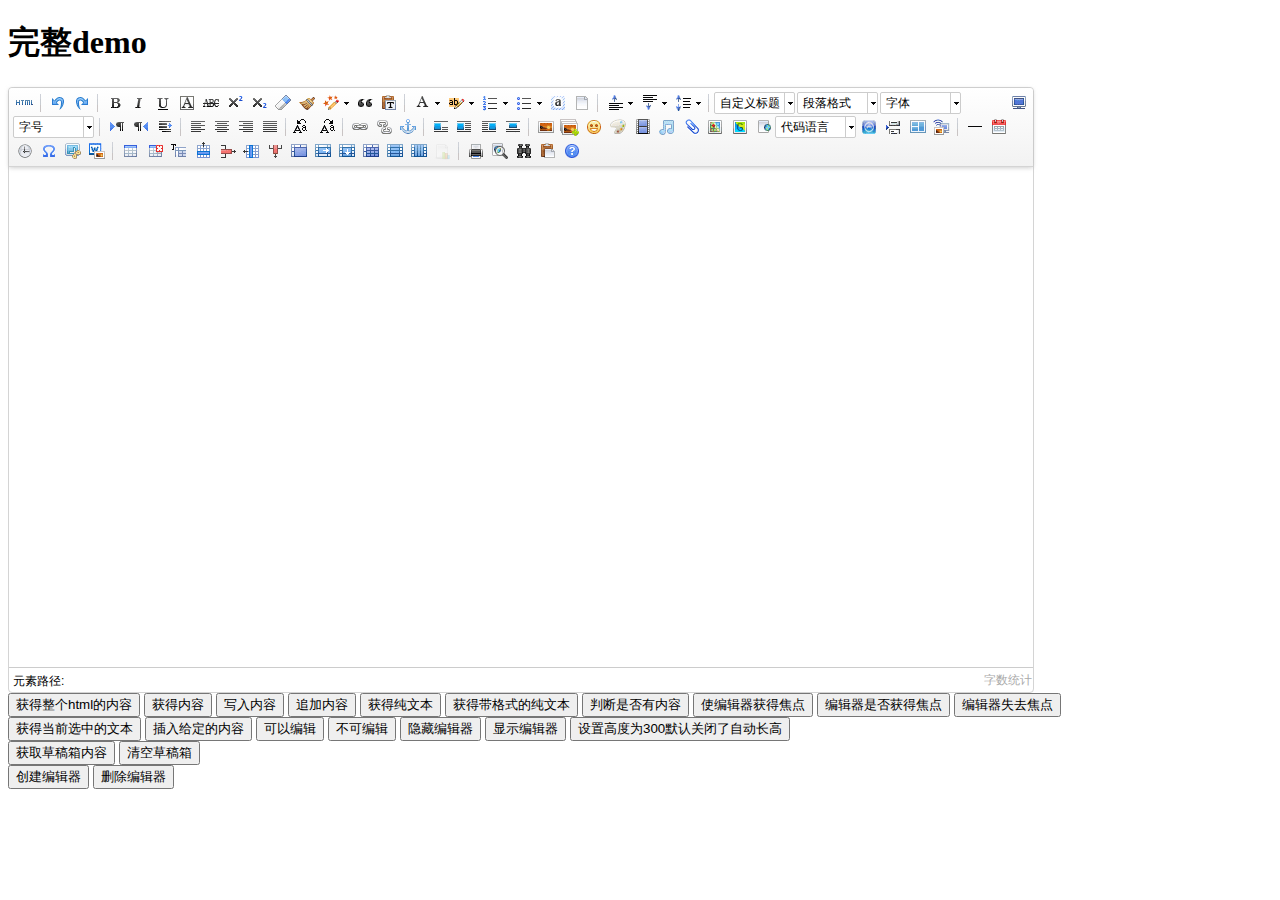
<file: web/ueditor/index.html>
<!DOCTYPE HTML PUBLIC "-//W3C//DTD HTML 4.01 Transitional//EN"
        "http://www.w3.org/TR/html4/loose.dtd">
<html>
<head>
    <title>完整demo</title>
    <meta http-equiv="Content-Type" content="text/html;charset=utf-8"/>
    <script type="text/javascript" charset="utf-8" src="ueditor.config.js"></script>
    <script type="text/javascript" charset="utf-8" src="ueditor.all.min.js"> </script>
    <!--建议手动加在语言，避免在ie下有时因为加载语言失败导致编辑器加载失败-->
    <!--这里加载的语言文件会覆盖你在配置项目里添加的语言类型，比如你在配置项目里配置的是英文，这里加载的中文，那最后就是中文-->
    <script type="text/javascript" charset="utf-8" src="lang/zh-cn/zh-cn.js"></script>

    <style type="text/css">
        div{
            width:100%;
        }
    </style>
</head>
<body>
<div>
    <h1>完整demo</h1>
    <script id="editor" type="text/plain" style="width:1024px;height:500px;"></script>
</div>
<div id="btns">
    <div>
        <button onclick="getAllHtml()">获得整个html的内容</button>
        <button onclick="getContent()">获得内容</button>
        <button onclick="setContent()">写入内容</button>
        <button onclick="setContent(true)">追加内容</button>
        <button onclick="getContentTxt()">获得纯文本</button>
        <button onclick="getPlainTxt()">获得带格式的纯文本</button>
        <button onclick="hasContent()">判断是否有内容</button>
        <button onclick="setFocus()">使编辑器获得焦点</button>
        <button onmousedown="isFocus(event)">编辑器是否获得焦点</button>
        <button onmousedown="setblur(event)" >编辑器失去焦点</button>

    </div>
    <div>
        <button onclick="getText()">获得当前选中的文本</button>
        <button onclick="insertHtml()">插入给定的内容</button>
        <button id="enable" onclick="setEnabled()">可以编辑</button>
        <button onclick="setDisabled()">不可编辑</button>
        <button onclick=" UE.getEditor('editor').setHide()">隐藏编辑器</button>
        <button onclick=" UE.getEditor('editor').setShow()">显示编辑器</button>
        <button onclick=" UE.getEditor('editor').setHeight(300)">设置高度为300默认关闭了自动长高</button>
    </div>

    <div>
        <button onclick="getLocalData()" >获取草稿箱内容</button>
        <button onclick="clearLocalData()" >清空草稿箱</button>
    </div>

</div>
<div>
    <button onclick="createEditor()">
    创建编辑器</button>
    <button onclick="deleteEditor()">
    删除编辑器</button>
</div>

<script type="text/javascript">

    //实例化编辑器
    //建议使用工厂方法getEditor创建和引用编辑器实例，如果在某个闭包下引用该编辑器，直接调用UE.getEditor('editor')就能拿到相关的实例
    var ue = UE.getEditor('editor');


    function isFocus(e){
        alert(UE.getEditor('editor').isFocus());
        UE.dom.domUtils.preventDefault(e)
    }
    function setblur(e){
        UE.getEditor('editor').blur();
        UE.dom.domUtils.preventDefault(e)
    }
    function insertHtml() {
        var value = prompt('插入html代码', '');
        UE.getEditor('editor').execCommand('insertHtml', value)
    }
    function createEditor() {
        enableBtn();
        UE.getEditor('editor');
    }
    function getAllHtml() {
        alert(UE.getEditor('editor').getAllHtml())
    }
    function getContent() {
        var arr = [];
        arr.push("使用editor.getContent()方法可以获得编辑器的内容");
        arr.push("内容为：");
        arr.push(UE.getEditor('editor').getContent());
        alert(arr.join("\n"));
    }
    function getPlainTxt() {
        var arr = [];
        arr.push("使用editor.getPlainTxt()方法可以获得编辑器的带格式的纯文本内容");
        arr.push("内容为：");
        arr.push(UE.getEditor('editor').getPlainTxt());
        alert(arr.join('\n'))
    }
    function setContent(isAppendTo) {
        var arr = [];
        arr.push("使用editor.setContent('欢迎使用ueditor')方法可以设置编辑器的内容");
        UE.getEditor('editor').setContent('欢迎使用ueditor', isAppendTo);
        alert(arr.join("\n"));
    }
    function setDisabled() {
        UE.getEditor('editor').setDisabled('fullscreen');
        disableBtn("enable");
    }

    function setEnabled() {
        UE.getEditor('editor').setEnabled();
        enableBtn();
    }

    function getText() {
        //当你点击按钮时编辑区域已经失去了焦点，如果直接用getText将不会得到内容，所以要在选回来，然后取得内容
        var range = UE.getEditor('editor').selection.getRange();
        range.select();
        var txt = UE.getEditor('editor').selection.getText();
        alert(txt)
    }

    function getContentTxt() {
        var arr = [];
        arr.push("使用editor.getContentTxt()方法可以获得编辑器的纯文本内容");
        arr.push("编辑器的纯文本内容为：");
        arr.push(UE.getEditor('editor').getContentTxt());
        alert(arr.join("\n"));
    }
    function hasContent() {
        var arr = [];
        arr.push("使用editor.hasContents()方法判断编辑器里是否有内容");
        arr.push("判断结果为：");
        arr.push(UE.getEditor('editor').hasContents());
        alert(arr.join("\n"));
    }
    function setFocus() {
        UE.getEditor('editor').focus();
    }
    function deleteEditor() {
        disableBtn();
        UE.getEditor('editor').destroy();
    }
    function disableBtn(str) {
        var div = document.getElementById('btns');
        var btns = UE.dom.domUtils.getElementsByTagName(div, "button");
        for (var i = 0, btn; btn = btns[i++];) {
            if (btn.id == str) {
                UE.dom.domUtils.removeAttributes(btn, ["disabled"]);
            } else {
                btn.setAttribute("disabled", "true");
            }
        }
    }
    function enableBtn() {
        var div = document.getElementById('btns');
        var btns = UE.dom.domUtils.getElementsByTagName(div, "button");
        for (var i = 0, btn; btn = btns[i++];) {
            UE.dom.domUtils.removeAttributes(btn, ["disabled"]);
        }
    }

    function getLocalData () {
        alert(UE.getEditor('editor').execCommand( "getlocaldata" ));
    }

    function clearLocalData () {
        UE.getEditor('editor').execCommand( "clearlocaldata" );
        alert("已清空草稿箱")
    }
</script>
</body>
</html>
</file>
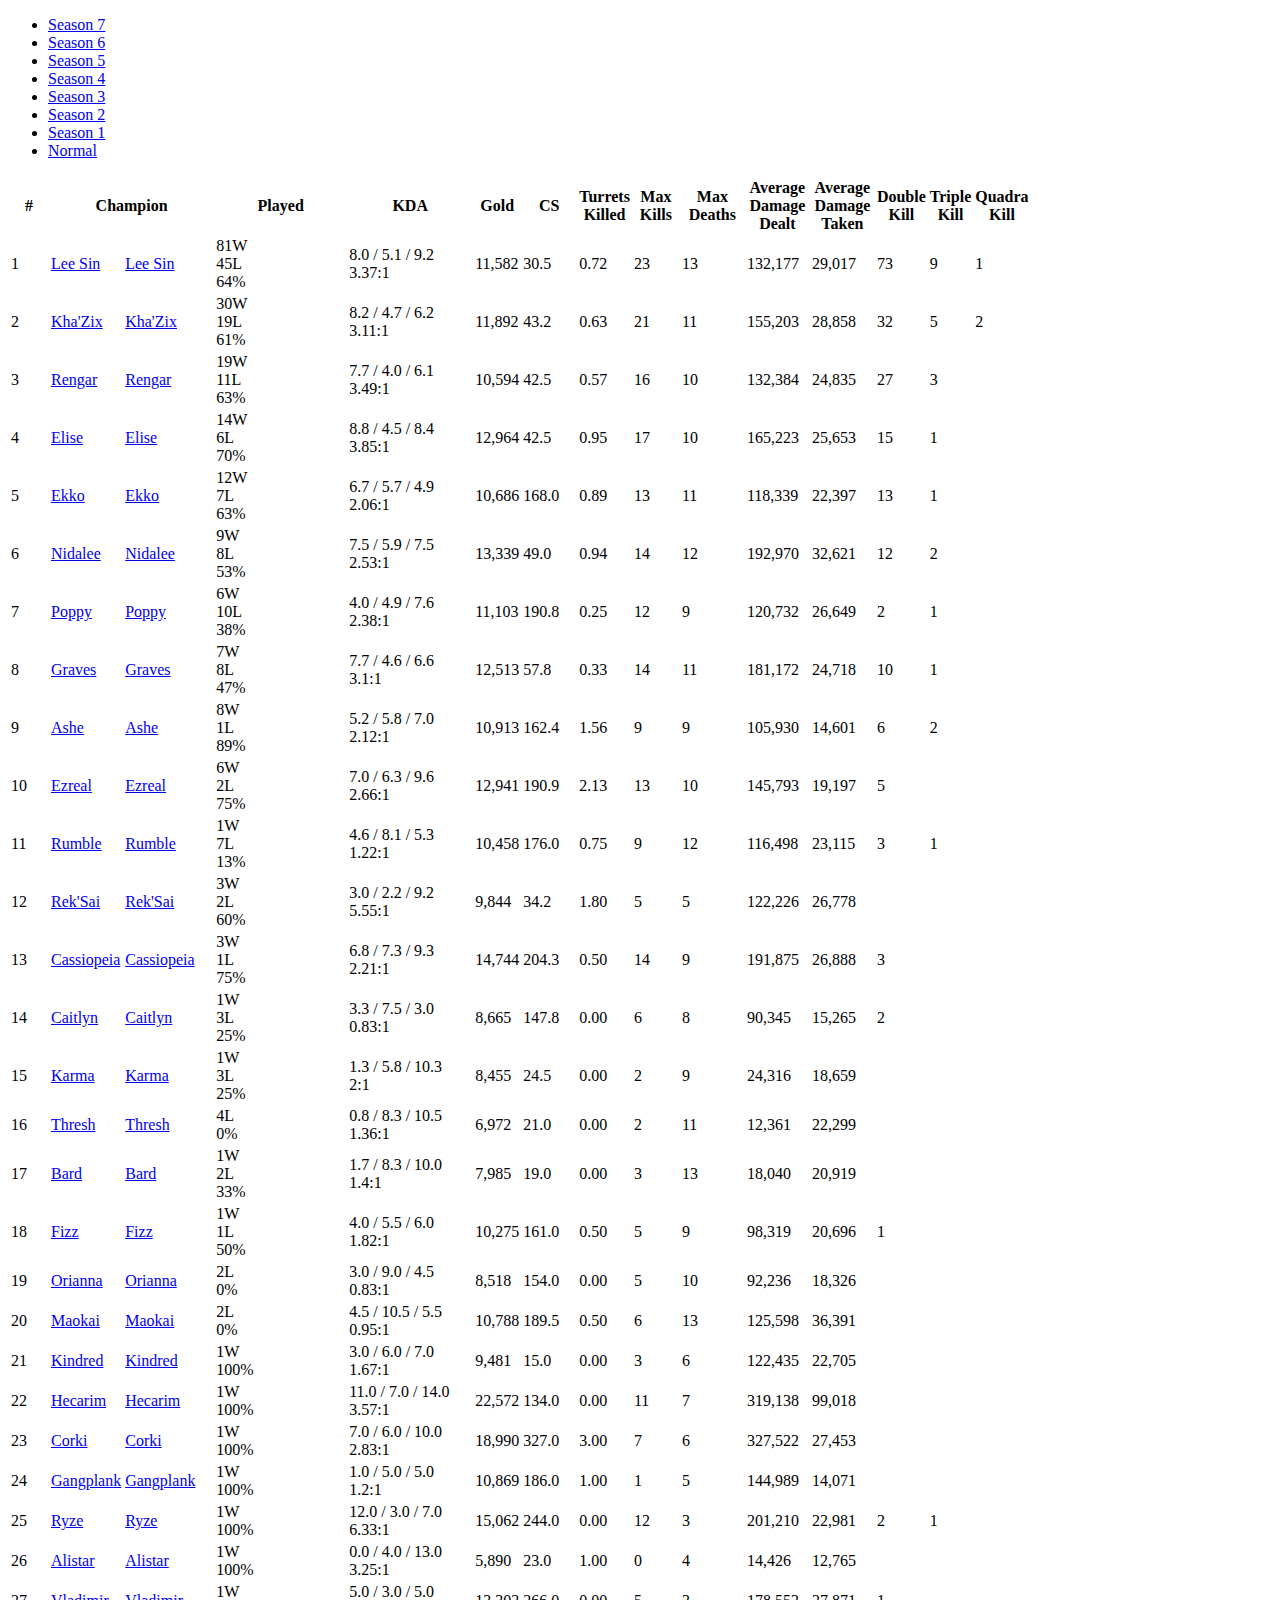
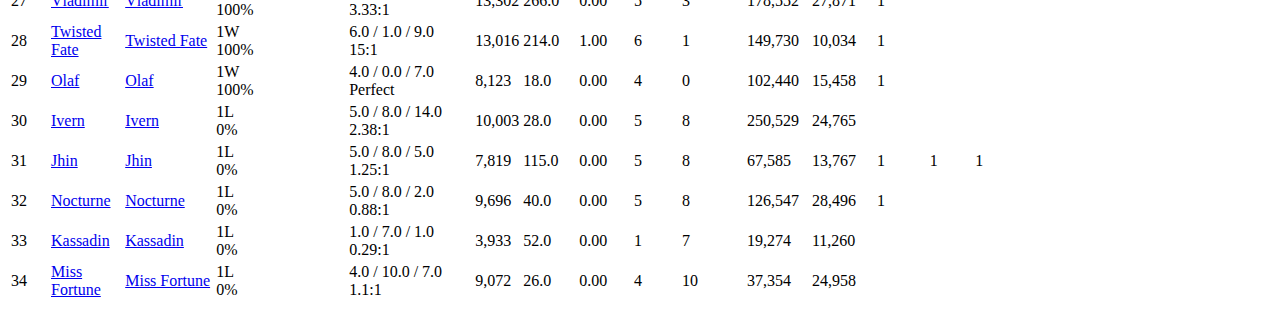
<file: web/summoner/champion.html>
<!DOCTYPE html>
<html lang="en">
<head>
    <meta charset="UTF-8">
    <title>Title</title>
</head>
<body>

<div class="FullContent">
    <div class="ChampionStatsBox Box tabWrap _recognized">
        <div class="Navigation">
            <ul class="List tabHeaders">
                <li class="Item tabHeader active" data-tab-show-class="season-7">
                    <a href="#" class="Link">
                        Season 7
                    </a>
                </li>
                <li class="Item tabHeader" data-tab-show-class="season-6">
                    <a href="#" class="Link">
                        Season 6
                    </a>
                </li>
                <li class="Item tabHeader" data-tab-show-class="season-5">
                    <a href="#" class="Link">
                        Season 5
                    </a>
                </li>
                <li class="Item tabHeader" data-tab-show-class="season-4">
                    <a href="#" class="Link">
                        Season 4
                    </a>
                </li>
                <li class="Item tabHeader" data-tab-show-class="season-3">
                    <a href="#" class="Link">
                        Season 3
                    </a>
                </li>
                <li class="Item tabHeader" data-tab-show-class="season-2">
                    <a href="#" class="Link">
                        Season 2
                    </a>
                </li>
                <li class="Item tabHeader" data-tab-show-class="season-1">
                    <a href="#" class="Link">
                        Season 1
                    </a>
                </li>
                <li class="Item tabHeader" data-tab-show-class="normal">
                    <a href="#" class="Link">
                        Normal						</a>
                </li>
            </ul>
        </div>
        <div class="Content tabItems">
            <div class="tabItem season-7" style="display: block;">
                <table class="ChampionStatsTable sortable tablesorter tablesorter-default" role="grid">
                    <colgroup>
                        <col width="38">
                        <col width="32">
                        <col width="89">
                        <col width="131">
                        <col width="124">
                        <col width="44">
                        <col width="54">
                        <col width="47">
                        <col width="46">
                        <col width="63">
                        <col width="63">
                        <col width="63">
                        <col width="49">
                        <col width="43">
                        <col width="45">
                    </colgroup>
                    <thead class="Header">
                    <tr class="Row tablesorter-headerRow" role="row">
                        <th class="Rank HeaderCell tablesorter-header tablesorter-headerUnSorted" data-column="0" tabindex="0" scope="col" role="columnheader" aria-disabled="false" unselectable="on" aria-sort="none" aria-label="#: No sort applied, activate to apply an ascending sort" style="user-select: none;"><div class="tablesorter-header-inner">#</div></th>
                        <th class="Champion HeaderCell tablesorter-header tablesorter-headerUnSorted" colspan="2" data-column="1" tabindex="0" scope="col" role="columnheader" aria-disabled="false" unselectable="on" aria-sort="none" aria-label="Champion: No sort applied, activate to apply a descending sort" style="user-select: none;"><div class="tablesorter-header-inner">Champion</div></th>
                        <th class="RatioGraph HeaderCell tablesorter-header tablesorter-headerUnSorted" data-column="3" tabindex="0" scope="col" role="columnheader" aria-disabled="false" unselectable="on" aria-sort="none" aria-label="Played: No sort applied, activate to apply a descending sort" style="user-select: none;"><div class="tablesorter-header-inner">Played</div></th>
                        <th class="KDA HeaderCell tablesorter-header tablesorter-headerUnSorted" data-column="4" tabindex="0" scope="col" role="columnheader" aria-disabled="false" unselectable="on" aria-sort="none" aria-label="KDA: No sort applied, activate to apply a descending sort" style="user-select: none;"><div class="tablesorter-header-inner">KDA</div></th>
                        <th class="Gold HeaderCell tablesorter-header tablesorter-headerUnSorted" data-column="5" tabindex="0" scope="col" role="columnheader" aria-disabled="false" unselectable="on" aria-sort="none" aria-label="Gold: No sort applied, activate to apply a descending sort" style="user-select: none;"><div class="tablesorter-header-inner">Gold</div></th>
                        <th class="CS HeaderCell tablesorter-header tablesorter-headerUnSorted" data-column="6" tabindex="0" scope="col" role="columnheader" aria-disabled="false" unselectable="on" aria-sort="none" aria-label="CS: No sort applied, activate to apply a descending sort" style="user-select: none;"><div class="tablesorter-header-inner">CS</div></th>
                        <th class="Gold HeaderCell tablesorter-header tablesorter-headerUnSorted" data-column="7" tabindex="0" scope="col" role="columnheader" aria-disabled="false" unselectable="on" aria-sort="none" aria-label="Turrets Killed: No sort applied, activate to apply a descending sort" style="user-select: none;"><div class="tablesorter-header-inner">Turrets Killed</div></th>
                        <th class="MaxKill HeaderCell tablesorter-header tablesorter-headerUnSorted" data-column="8" tabindex="0" scope="col" role="columnheader" aria-disabled="false" unselectable="on" aria-sort="none" aria-label="Max Kills: No sort applied, activate to apply a descending sort" style="user-select: none;"><div class="tablesorter-header-inner">Max Kills</div></th>
                        <th class="MaxDeath HeaderCell tablesorter-header tablesorter-headerUnSorted" data-column="9" tabindex="0" scope="col" role="columnheader" aria-disabled="false" unselectable="on" aria-sort="none" aria-label="Max Deaths: No sort applied, activate to apply a descending sort" style="user-select: none;"><div class="tablesorter-header-inner">Max Deaths</div></th>
                        <th class="Gold HeaderCell tablesorter-header tablesorter-headerUnSorted" data-column="10" tabindex="0" scope="col" role="columnheader" aria-disabled="false" unselectable="on" aria-sort="none" aria-label="Average Damage Dealt: No sort applied, activate to apply a descending sort" style="user-select: none;"><div class="tablesorter-header-inner">Average Damage Dealt</div></th>
                        <th class="Gold HeaderCell tablesorter-header tablesorter-headerUnSorted" data-column="11" tabindex="0" scope="col" role="columnheader" aria-disabled="false" unselectable="on" aria-sort="none" aria-label="Average Damage Taken: No sort applied, activate to apply a descending sort" style="user-select: none;"><div class="tablesorter-header-inner">Average Damage Taken</div></th>
                        <th class="Gold HeaderCell tablesorter-header tablesorter-headerUnSorted" data-column="12" tabindex="0" scope="col" role="columnheader" aria-disabled="false" unselectable="on" aria-sort="none" aria-label="Double Kill: No sort applied, activate to apply a descending sort" style="user-select: none;"><div class="tablesorter-header-inner">Double Kill</div></th>
                        <th class="Gold HeaderCell tablesorter-header tablesorter-headerUnSorted" data-column="13" tabindex="0" scope="col" role="columnheader" aria-disabled="false" unselectable="on" aria-sort="none" aria-label="Triple Kill: No sort applied, activate to apply a descending sort" style="user-select: none;"><div class="tablesorter-header-inner">Triple Kill</div></th>
                        <th class="Gold HeaderCell tablesorter-header tablesorter-headerUnSorted" data-column="14" tabindex="0" scope="col" role="columnheader" aria-disabled="false" unselectable="on" aria-sort="none" aria-label="Quadra Kill: No sort applied, activate to apply a descending sort" style="user-select: none;"><div class="tablesorter-header-inner">Quadra Kill</div></th>
                    </tr>
                    </thead>
                    <tbody class="Body" aria-live="polite" aria-relevant="all">
                    <tr class="Row TopRanker" role="row">
                        <td class="Rank Cell">1</td>
                        <td class="ChampionImage Cell">
                            <a href="/champion/leesin/statistics" target="_blank">
                                <div class="Image __sprite __spc32 __spc32-109">Lee Sin</div>
                            </a>
                        </td>
                        <td class="ChampionName Cell" data-value="Lee Sin">
                            <a href="/champion/leesin/statistics" target="_blank">Lee Sin</a>
                        </td>
                        <td class="RatioGraph Cell" data-value="64.285714285714">
                            <div class="WinRatioGraph">
                                <div class="Graph">
                                    <div class="Fill Left" style="width: 64%"></div>
                                    <div class="Text Left">81W</div>
                                    <div class="Fill Right"></div>
                                    <div class="Text Right">45L</div>
                                    <div class="Bar" style="left: 64%;"></div>
                                </div>
                                <span class="WinRatio red">64%</span>
                            </div>
                        </td>
                        <td class="KDA Cell green" data-value="3.37">
                            <div class="KDA">
                                <span class="Kill">8.0</span> /
                                <span class="Death">5.1</span> /
                                <span class="Assist">9.2</span>
                            </div>
                            3.37:1
                        </td>
                        <td class="Value Cell">
                            11,582
                        </td>
                        <td class="Value Cell">
                            30.5
                        </td>
                        <td class="Value Cell">
                            0.72
                        </td>
                        <td class="Value Cell">
                            23
                        </td>
                        <td class="Value Cell">
                            13
                        </td>
                        <td class="Value Cell">
                            132,177
                        </td>
                        <td class="Value Cell">
                            29,017
                        </td>
                        <td class="Value Cell">
                            73
                        </td>
                        <td class="Value Cell">
                            9
                        </td>
                        <td class="Value Cell">
                            1
                        </td>
                    </tr>
                    <tr class="Row TopRanker" role="row">
                        <td class="Rank Cell">2</td>
                        <td class="ChampionImage Cell">
                            <a href="/champion/khazix/statistics" target="_blank">
                                <div class="Image __sprite __spc32 __spc32-29">Kha'Zix</div>
                            </a>
                        </td>
                        <td class="ChampionName Cell" data-value="Kha'Zix">
                            <a href="/champion/khazix/statistics" target="_blank">Kha'Zix</a>
                        </td>
                        <td class="RatioGraph Cell" data-value="61.224489795918">
                            <div class="WinRatioGraph">
                                <div class="Graph">
                                    <div class="Fill Left" style="width: 61%"></div>
                                    <div class="Text Left">30W</div>
                                    <div class="Fill Right"></div>
                                    <div class="Text Right">19L</div>
                                    <div class="Bar" style="left: 61%;"></div>
                                </div>
                                <span class="WinRatio red">61%</span>
                            </div>
                        </td>
                        <td class="KDA Cell green" data-value="3.11">
                            <div class="KDA">
                                <span class="Kill">8.2</span> /
                                <span class="Death">4.7</span> /
                                <span class="Assist">6.2</span>
                            </div>
                            3.11:1
                        </td>
                        <td class="Value Cell">
                            11,892
                        </td>
                        <td class="Value Cell">
                            43.2
                        </td>
                        <td class="Value Cell">
                            0.63
                        </td>
                        <td class="Value Cell">
                            21
                        </td>
                        <td class="Value Cell">
                            11
                        </td>
                        <td class="Value Cell">
                            155,203
                        </td>
                        <td class="Value Cell">
                            28,858
                        </td>
                        <td class="Value Cell">
                            32
                        </td>
                        <td class="Value Cell">
                            5
                        </td>
                        <td class="Value Cell">
                            2
                        </td>
                    </tr>
                    <tr class="Row TopRanker" role="row">
                        <td class="Rank Cell">3</td>
                        <td class="ChampionImage Cell">
                            <a href="/champion/rengar/statistics" target="_blank">
                                <div class="Image __sprite __spc32 __spc32-129">Rengar</div>
                            </a>
                        </td>
                        <td class="ChampionName Cell" data-value="Rengar">
                            <a href="/champion/rengar/statistics" target="_blank">Rengar</a>
                        </td>
                        <td class="RatioGraph Cell" data-value="63.333333333333">
                            <div class="WinRatioGraph">
                                <div class="Graph">
                                    <div class="Fill Left" style="width: 63%"></div>
                                    <div class="Text Left">19W</div>
                                    <div class="Fill Right"></div>
                                    <div class="Text Right">11L</div>
                                    <div class="Bar" style="left: 63%;"></div>
                                </div>
                                <span class="WinRatio red">63%</span>
                            </div>
                        </td>
                        <td class="KDA Cell green" data-value="3.49">
                            <div class="KDA">
                                <span class="Kill">7.7</span> /
                                <span class="Death">4.0</span> /
                                <span class="Assist">6.1</span>
                            </div>
                            3.49:1
                        </td>
                        <td class="Value Cell">
                            10,594
                        </td>
                        <td class="Value Cell">
                            42.5
                        </td>
                        <td class="Value Cell">
                            0.57
                        </td>
                        <td class="Value Cell">
                            16
                        </td>
                        <td class="Value Cell">
                            10
                        </td>
                        <td class="Value Cell">
                            132,384
                        </td>
                        <td class="Value Cell">
                            24,835
                        </td>
                        <td class="Value Cell">
                            27
                        </td>
                        <td class="Value Cell">
                            3
                        </td>
                        <td class="Value Cell">
                        </td>
                    </tr>
                    <tr class="Row TopRanker" role="row">
                        <td class="Rank Cell">4</td>
                        <td class="ChampionImage Cell">
                            <a href="/champion/elise/statistics" target="_blank">
                                <div class="Image __sprite __spc32 __spc32-105">Elise</div>
                            </a>
                        </td>
                        <td class="ChampionName Cell" data-value="Elise">
                            <a href="/champion/elise/statistics" target="_blank">Elise</a>
                        </td>
                        <td class="RatioGraph Cell" data-value="70">
                            <div class="WinRatioGraph">
                                <div class="Graph">
                                    <div class="Fill Left" style="width: 70%"></div>
                                    <div class="Text Left">14W</div>
                                    <div class="Fill Right"></div>
                                    <div class="Text Right">6L</div>
                                    <div class="Bar" style="left: 70%;"></div>
                                </div>
                                <span class="WinRatio red">70%</span>
                            </div>
                        </td>
                        <td class="KDA Cell green" data-value="3.85">
                            <div class="KDA">
                                <span class="Kill">8.8</span> /
                                <span class="Death">4.5</span> /
                                <span class="Assist">8.4</span>
                            </div>
                            3.85:1
                        </td>
                        <td class="Value Cell">
                            12,964
                        </td>
                        <td class="Value Cell">
                            42.5
                        </td>
                        <td class="Value Cell">
                            0.95
                        </td>
                        <td class="Value Cell">
                            17
                        </td>
                        <td class="Value Cell">
                            10
                        </td>
                        <td class="Value Cell">
                            165,223
                        </td>
                        <td class="Value Cell">
                            25,653
                        </td>
                        <td class="Value Cell">
                            15
                        </td>
                        <td class="Value Cell">
                            1
                        </td>
                        <td class="Value Cell">
                        </td>
                    </tr>
                    <tr class="Row TopRanker" role="row">
                        <td class="Rank Cell">5</td>
                        <td class="ChampionImage Cell">
                            <a href="/champion/ekko/statistics" target="_blank">
                                <div class="Image __sprite __spc32 __spc32-33">Ekko</div>
                            </a>
                        </td>
                        <td class="ChampionName Cell" data-value="Ekko">
                            <a href="/champion/ekko/statistics" target="_blank">Ekko</a>
                        </td>
                        <td class="RatioGraph Cell" data-value="63.157894736842">
                            <div class="WinRatioGraph">
                                <div class="Graph">
                                    <div class="Fill Left" style="width: 63%"></div>
                                    <div class="Text Left">12W</div>
                                    <div class="Fill Right"></div>
                                    <div class="Text Right">7L</div>
                                    <div class="Bar" style="left: 63%;"></div>
                                </div>
                                <span class="WinRatio red">63%</span>
                            </div>
                        </td>
                        <td class="KDA Cell normal" data-value="2.06">
                            <div class="KDA">
                                <span class="Kill">6.7</span> /
                                <span class="Death">5.7</span> /
                                <span class="Assist">4.9</span>
                            </div>
                            2.06:1
                        </td>
                        <td class="Value Cell">
                            10,686
                        </td>
                        <td class="Value Cell">
                            168.0
                        </td>
                        <td class="Value Cell">
                            0.89
                        </td>
                        <td class="Value Cell">
                            13
                        </td>
                        <td class="Value Cell">
                            11
                        </td>
                        <td class="Value Cell">
                            118,339
                        </td>
                        <td class="Value Cell">
                            22,397
                        </td>
                        <td class="Value Cell">
                            13
                        </td>
                        <td class="Value Cell">
                            1
                        </td>
                        <td class="Value Cell">
                        </td>
                    </tr>
                    <tr class="Row TopRanker" role="row">
                        <td class="Rank Cell">6</td>
                        <td class="ChampionImage Cell">
                            <a href="/champion/nidalee/statistics" target="_blank">
                                <div class="Image __sprite __spc32 __spc32-116">Nidalee</div>
                            </a>
                        </td>
                        <td class="ChampionName Cell" data-value="Nidalee">
                            <a href="/champion/nidalee/statistics" target="_blank">Nidalee</a>
                        </td>
                        <td class="RatioGraph Cell" data-value="52.941176470588">
                            <div class="WinRatioGraph">
                                <div class="Graph">
                                    <div class="Fill Left" style="width: 52%"></div>
                                    <div class="Text Left">9W</div>
                                    <div class="Fill Right"></div>
                                    <div class="Text Right">8L</div>
                                    <div class="Bar" style="left: 52%;"></div>
                                </div>
                                <span class="WinRatio normal">53%</span>
                            </div>
                        </td>
                        <td class="KDA Cell normal" data-value="2.53">
                            <div class="KDA">
                                <span class="Kill">7.5</span> /
                                <span class="Death">5.9</span> /
                                <span class="Assist">7.5</span>
                            </div>
                            2.53:1
                        </td>
                        <td class="Value Cell">
                            13,339
                        </td>
                        <td class="Value Cell">
                            49.0
                        </td>
                        <td class="Value Cell">
                            0.94
                        </td>
                        <td class="Value Cell">
                            14
                        </td>
                        <td class="Value Cell">
                            12
                        </td>
                        <td class="Value Cell">
                            192,970
                        </td>
                        <td class="Value Cell">
                            32,621
                        </td>
                        <td class="Value Cell">
                            12
                        </td>
                        <td class="Value Cell">
                            2
                        </td>
                        <td class="Value Cell">
                        </td>
                    </tr>
                    <tr class="Row TopRanker" role="row">
                        <td class="Rank Cell">7</td>
                        <td class="ChampionImage Cell">
                            <a href="/champion/poppy/statistics" target="_blank">
                                <div class="Image __sprite __spc32 __spc32-118">Poppy</div>
                            </a>
                        </td>
                        <td class="ChampionName Cell" data-value="Poppy">
                            <a href="/champion/poppy/statistics" target="_blank">Poppy</a>
                        </td>
                        <td class="RatioGraph Cell" data-value="37.5">
                            <div class="WinRatioGraph">
                                <div class="Graph">
                                    <div class="Fill Left" style="width: 37%"></div>
                                    <div class="Text Left">6W</div>
                                    <div class="Fill Right"></div>
                                    <div class="Text Right">10L</div>
                                    <div class="Bar" style="left: 37%;"></div>
                                </div>
                                <span class="WinRatio normal">38%</span>
                            </div>
                        </td>
                        <td class="KDA Cell normal" data-value="2.38">
                            <div class="KDA">
                                <span class="Kill">4.0</span> /
                                <span class="Death">4.9</span> /
                                <span class="Assist">7.6</span>
                            </div>
                            2.38:1
                        </td>
                        <td class="Value Cell">
                            11,103
                        </td>
                        <td class="Value Cell">
                            190.8
                        </td>
                        <td class="Value Cell">
                            0.25
                        </td>
                        <td class="Value Cell">
                            12
                        </td>
                        <td class="Value Cell">
                            9
                        </td>
                        <td class="Value Cell">
                            120,732
                        </td>
                        <td class="Value Cell">
                            26,649
                        </td>
                        <td class="Value Cell">
                            2
                        </td>
                        <td class="Value Cell">
                            1
                        </td>
                        <td class="Value Cell">
                        </td>
                    </tr>
                    <tr class="Row " role="row">
                        <td class="Rank Cell">8</td>
                        <td class="ChampionImage Cell">
                            <a href="/champion/graves/statistics" target="_blank">
                                <div class="Image __sprite __spc32 __spc32-125">Graves</div>
                            </a>
                        </td>
                        <td class="ChampionName Cell" data-value="Graves">
                            <a href="/champion/graves/statistics" target="_blank">Graves</a>
                        </td>
                        <td class="RatioGraph Cell" data-value="46.666666666667">
                            <div class="WinRatioGraph">
                                <div class="Graph">
                                    <div class="Fill Left" style="width: 46%"></div>
                                    <div class="Text Left">7W</div>
                                    <div class="Fill Right"></div>
                                    <div class="Text Right">8L</div>
                                    <div class="Bar" style="left: 46%;"></div>
                                </div>
                                <span class="WinRatio normal">47%</span>
                            </div>
                        </td>
                        <td class="KDA Cell green" data-value="3.1">
                            <div class="KDA">
                                <span class="Kill">7.7</span> /
                                <span class="Death">4.6</span> /
                                <span class="Assist">6.6</span>
                            </div>
                            3.1:1
                        </td>
                        <td class="Value Cell">
                            12,513
                        </td>
                        <td class="Value Cell">
                            57.8
                        </td>
                        <td class="Value Cell">
                            0.33
                        </td>
                        <td class="Value Cell">
                            14
                        </td>
                        <td class="Value Cell">
                            11
                        </td>
                        <td class="Value Cell">
                            181,172
                        </td>
                        <td class="Value Cell">
                            24,718
                        </td>
                        <td class="Value Cell">
                            10
                        </td>
                        <td class="Value Cell">
                            1
                        </td>
                        <td class="Value Cell">
                        </td>
                    </tr>
                    <tr class="Row " role="row">
                        <td class="Rank Cell">9</td>
                        <td class="ChampionImage Cell">
                            <a href="/champion/ashe/statistics" target="_blank">
                                <div class="Image __sprite __spc32 __spc32-45">Ashe</div>
                            </a>
                        </td>
                        <td class="ChampionName Cell" data-value="Ashe">
                            <a href="/champion/ashe/statistics" target="_blank">Ashe</a>
                        </td>
                        <td class="RatioGraph Cell" data-value="88.888888888889">
                            <div class="WinRatioGraph">
                                <div class="Graph">
                                    <div class="Fill Left" style="width: 88%"></div>
                                    <div class="Text Left">8W</div>
                                    <div class="Fill Right"></div>
                                    <div class="Text Right">1L</div>
                                    <div class="Bar" style="left: 88%;"></div>
                                </div>
                                <span class="WinRatio red">89%</span>
                            </div>
                        </td>
                        <td class="KDA Cell normal" data-value="2.12">
                            <div class="KDA">
                                <span class="Kill">5.2</span> /
                                <span class="Death">5.8</span> /
                                <span class="Assist">7.0</span>
                            </div>
                            2.12:1
                        </td>
                        <td class="Value Cell">
                            10,913
                        </td>
                        <td class="Value Cell">
                            162.4
                        </td>
                        <td class="Value Cell">
                            1.56
                        </td>
                        <td class="Value Cell">
                            9
                        </td>
                        <td class="Value Cell">
                            9
                        </td>
                        <td class="Value Cell">
                            105,930
                        </td>
                        <td class="Value Cell">
                            14,601
                        </td>
                        <td class="Value Cell">
                            6
                        </td>
                        <td class="Value Cell">
                            2
                        </td>
                        <td class="Value Cell">
                        </td>
                    </tr>
                    <tr class="Row " role="row">
                        <td class="Rank Cell">10</td>
                        <td class="ChampionImage Cell">
                            <a href="/champion/ezreal/statistics" target="_blank">
                                <div class="Image __sprite __spc32 __spc32-130">Ezreal</div>
                            </a>
                        </td>
                        <td class="ChampionName Cell" data-value="Ezreal">
                            <a href="/champion/ezreal/statistics" target="_blank">Ezreal</a>
                        </td>
                        <td class="RatioGraph Cell" data-value="75">
                            <div class="WinRatioGraph">
                                <div class="Graph">
                                    <div class="Fill Left" style="width: 75%"></div>
                                    <div class="Text Left">6W</div>
                                    <div class="Fill Right"></div>
                                    <div class="Text Right">2L</div>
                                    <div class="Bar" style="left: 75%;"></div>
                                </div>
                                <span class="WinRatio red">75%</span>
                            </div>
                        </td>
                        <td class="KDA Cell normal" data-value="2.66">
                            <div class="KDA">
                                <span class="Kill">7.0</span> /
                                <span class="Death">6.3</span> /
                                <span class="Assist">9.6</span>
                            </div>
                            2.66:1
                        </td>
                        <td class="Value Cell">
                            12,941
                        </td>
                        <td class="Value Cell">
                            190.9
                        </td>
                        <td class="Value Cell">
                            2.13
                        </td>
                        <td class="Value Cell">
                            13
                        </td>
                        <td class="Value Cell">
                            10
                        </td>
                        <td class="Value Cell">
                            145,793
                        </td>
                        <td class="Value Cell">
                            19,197
                        </td>
                        <td class="Value Cell">
                            5
                        </td>
                        <td class="Value Cell">
                        </td>
                        <td class="Value Cell">
                        </td>
                    </tr>
                    <tr class="Row " role="row">
                        <td class="Rank Cell">11</td>
                        <td class="ChampionImage Cell">
                            <a href="/champion/rumble/statistics" target="_blank">
                                <div class="Image __sprite __spc32 __spc32-111">Rumble</div>
                            </a>
                        </td>
                        <td class="ChampionName Cell" data-value="Rumble">
                            <a href="/champion/rumble/statistics" target="_blank">Rumble</a>
                        </td>
                        <td class="RatioGraph Cell" data-value="12.5">
                            <div class="WinRatioGraph">
                                <div class="Graph">
                                    <div class="Fill Left" style="width: 12%"></div>
                                    <div class="Text Left">1W</div>
                                    <div class="Fill Right"></div>
                                    <div class="Text Right">7L</div>
                                    <div class="Bar" style="left: 12%;"></div>
                                </div>
                                <span class="WinRatio normal">13%</span>
                            </div>
                        </td>
                        <td class="KDA Cell normal" data-value="1.22">
                            <div class="KDA">
                                <span class="Kill">4.6</span> /
                                <span class="Death">8.1</span> /
                                <span class="Assist">5.3</span>
                            </div>
                            1.22:1
                        </td>
                        <td class="Value Cell">
                            10,458
                        </td>
                        <td class="Value Cell">
                            176.0
                        </td>
                        <td class="Value Cell">
                            0.75
                        </td>
                        <td class="Value Cell">
                            9
                        </td>
                        <td class="Value Cell">
                            12
                        </td>
                        <td class="Value Cell">
                            116,498
                        </td>
                        <td class="Value Cell">
                            23,115
                        </td>
                        <td class="Value Cell">
                            3
                        </td>
                        <td class="Value Cell">
                            1
                        </td>
                        <td class="Value Cell">
                        </td>
                    </tr>
                    <tr class="Row " role="row">
                        <td class="Rank Cell">12</td>
                        <td class="ChampionImage Cell">
                            <a href="/champion/reksai/statistics" target="_blank">
                                <div class="Image __sprite __spc32 __spc32-75">Rek'Sai</div>
                            </a>
                        </td>
                        <td class="ChampionName Cell" data-value="Rek'Sai">
                            <a href="/champion/reksai/statistics" target="_blank">Rek'Sai</a>
                        </td>
                        <td class="RatioGraph Cell" data-value="60">
                            <div class="WinRatioGraph">
                                <div class="Graph">
                                    <div class="Fill Left" style="width: 60%"></div>
                                    <div class="Text Left">3W</div>
                                    <div class="Fill Right"></div>
                                    <div class="Text Right">2L</div>
                                    <div class="Bar" style="left: 60%;"></div>
                                </div>
                                <span class="WinRatio red">60%</span>
                            </div>
                        </td>
                        <td class="KDA Cell orange" data-value="5.55">
                            <div class="KDA">
                                <span class="Kill">3.0</span> /
                                <span class="Death">2.2</span> /
                                <span class="Assist">9.2</span>
                            </div>
                            5.55:1
                        </td>
                        <td class="Value Cell">
                            9,844
                        </td>
                        <td class="Value Cell">
                            34.2
                        </td>
                        <td class="Value Cell">
                            1.80
                        </td>
                        <td class="Value Cell">
                            5
                        </td>
                        <td class="Value Cell">
                            5
                        </td>
                        <td class="Value Cell">
                            122,226
                        </td>
                        <td class="Value Cell">
                            26,778
                        </td>
                        <td class="Value Cell">
                        </td>
                        <td class="Value Cell">
                        </td>
                        <td class="Value Cell">
                        </td>
                    </tr>
                    <tr class="Row " role="row">
                        <td class="Rank Cell">13</td>
                        <td class="ChampionImage Cell">
                            <a href="/champion/cassiopeia/statistics" target="_blank">
                                <div class="Image __sprite __spc32 __spc32-112">Cassiopeia</div>
                            </a>
                        </td>
                        <td class="ChampionName Cell" data-value="Cassiopeia">
                            <a href="/champion/cassiopeia/statistics" target="_blank">Cassiopeia</a>
                        </td>
                        <td class="RatioGraph Cell" data-value="75">
                            <div class="WinRatioGraph">
                                <div class="Graph">
                                    <div class="Fill Left" style="width: 75%"></div>
                                    <div class="Text Left">3W</div>
                                    <div class="Fill Right"></div>
                                    <div class="Text Right">1L</div>
                                    <div class="Bar" style="left: 75%;"></div>
                                </div>
                                <span class="WinRatio red">75%</span>
                            </div>
                        </td>
                        <td class="KDA Cell normal" data-value="2.21">
                            <div class="KDA">
                                <span class="Kill">6.8</span> /
                                <span class="Death">7.3</span> /
                                <span class="Assist">9.3</span>
                            </div>
                            2.21:1
                        </td>
                        <td class="Value Cell">
                            14,744
                        </td>
                        <td class="Value Cell">
                            204.3
                        </td>
                        <td class="Value Cell">
                            0.50
                        </td>
                        <td class="Value Cell">
                            14
                        </td>
                        <td class="Value Cell">
                            9
                        </td>
                        <td class="Value Cell">
                            191,875
                        </td>
                        <td class="Value Cell">
                            26,888
                        </td>
                        <td class="Value Cell">
                            3
                        </td>
                        <td class="Value Cell">
                        </td>
                        <td class="Value Cell">
                        </td>
                    </tr>
                    <tr class="Row " role="row">
                        <td class="Rank Cell">14</td>
                        <td class="ChampionImage Cell">
                            <a href="/champion/caitlyn/statistics" target="_blank">
                                <div class="Image __sprite __spc32 __spc32-91">Caitlyn</div>
                            </a>
                        </td>
                        <td class="ChampionName Cell" data-value="Caitlyn">
                            <a href="/champion/caitlyn/statistics" target="_blank">Caitlyn</a>
                        </td>
                        <td class="RatioGraph Cell" data-value="25">
                            <div class="WinRatioGraph">
                                <div class="Graph">
                                    <div class="Fill Left" style="width: 25%"></div>
                                    <div class="Text Left">1W</div>
                                    <div class="Fill Right"></div>
                                    <div class="Text Right">3L</div>
                                    <div class="Bar" style="left: 25%;"></div>
                                </div>
                                <span class="WinRatio normal">25%</span>
                            </div>
                        </td>
                        <td class="KDA Cell normal" data-value="0.83">
                            <div class="KDA">
                                <span class="Kill">3.3</span> /
                                <span class="Death">7.5</span> /
                                <span class="Assist">3.0</span>
                            </div>
                            0.83:1
                        </td>
                        <td class="Value Cell">
                            8,665
                        </td>
                        <td class="Value Cell">
                            147.8
                        </td>
                        <td class="Value Cell">
                            0.00
                        </td>
                        <td class="Value Cell">
                            6
                        </td>
                        <td class="Value Cell">
                            8
                        </td>
                        <td class="Value Cell">
                            90,345
                        </td>
                        <td class="Value Cell">
                            15,265
                        </td>
                        <td class="Value Cell">
                            2
                        </td>
                        <td class="Value Cell">
                        </td>
                        <td class="Value Cell">
                        </td>
                    </tr>
                    <tr class="Row " role="row">
                        <td class="Rank Cell">15</td>
                        <td class="ChampionImage Cell">
                            <a href="/champion/karma/statistics" target="_blank">
                                <div class="Image __sprite __spc32 __spc32-82">Karma</div>
                            </a>
                        </td>
                        <td class="ChampionName Cell" data-value="Karma">
                            <a href="/champion/karma/statistics" target="_blank">Karma</a>
                        </td>
                        <td class="RatioGraph Cell" data-value="25">
                            <div class="WinRatioGraph">
                                <div class="Graph">
                                    <div class="Fill Left" style="width: 25%"></div>
                                    <div class="Text Left">1W</div>
                                    <div class="Fill Right"></div>
                                    <div class="Text Right">3L</div>
                                    <div class="Bar" style="left: 25%;"></div>
                                </div>
                                <span class="WinRatio normal">25%</span>
                            </div>
                        </td>
                        <td class="KDA Cell normal" data-value="2">
                            <div class="KDA">
                                <span class="Kill">1.3</span> /
                                <span class="Death">5.8</span> /
                                <span class="Assist">10.3</span>
                            </div>
                            2:1
                        </td>
                        <td class="Value Cell">
                            8,455
                        </td>
                        <td class="Value Cell">
                            24.5
                        </td>
                        <td class="Value Cell">
                            0.00
                        </td>
                        <td class="Value Cell">
                            2
                        </td>
                        <td class="Value Cell">
                            9
                        </td>
                        <td class="Value Cell">
                            24,316
                        </td>
                        <td class="Value Cell">
                            18,659
                        </td>
                        <td class="Value Cell">
                        </td>
                        <td class="Value Cell">
                        </td>
                        <td class="Value Cell">
                        </td>
                    </tr>
                    <tr class="Row " role="row">
                        <td class="Rank Cell">16</td>
                        <td class="ChampionImage Cell">
                            <a href="/champion/thresh/statistics" target="_blank">
                                <div class="Image __sprite __spc32 __spc32-60">Thresh</div>
                            </a>
                        </td>
                        <td class="ChampionName Cell" data-value="Thresh">
                            <a href="/champion/thresh/statistics" target="_blank">Thresh</a>
                        </td>
                        <td class="RatioGraph Cell" data-value="0">
                            <div class="WinRatioGraph">
                                <div class="Graph">
                                    <div class="Fill Right"></div>
                                    <div class="Text Right">4L</div>
                                </div>
                                <span class="WinRatio normal">0%</span>
                            </div>
                        </td>
                        <td class="KDA Cell normal" data-value="1.36">
                            <div class="KDA">
                                <span class="Kill">0.8</span> /
                                <span class="Death">8.3</span> /
                                <span class="Assist">10.5</span>
                            </div>
                            1.36:1
                        </td>
                        <td class="Value Cell">
                            6,972
                        </td>
                        <td class="Value Cell">
                            21.0
                        </td>
                        <td class="Value Cell">
                            0.00
                        </td>
                        <td class="Value Cell">
                            2
                        </td>
                        <td class="Value Cell">
                            11
                        </td>
                        <td class="Value Cell">
                            12,361
                        </td>
                        <td class="Value Cell">
                            22,299
                        </td>
                        <td class="Value Cell">
                        </td>
                        <td class="Value Cell">
                        </td>
                        <td class="Value Cell">
                        </td>
                    </tr>
                    <tr class="Row " role="row">
                        <td class="Rank Cell">17</td>
                        <td class="ChampionImage Cell">
                            <a href="/champion/bard/statistics" target="_blank">
                                <div class="Image __sprite __spc32 __spc32-88">Bard</div>
                            </a>
                        </td>
                        <td class="ChampionName Cell" data-value="Bard">
                            <a href="/champion/bard/statistics" target="_blank">Bard</a>
                        </td>
                        <td class="RatioGraph Cell" data-value="33.333333333333">
                            <div class="WinRatioGraph">
                                <div class="Graph">
                                    <div class="Fill Left" style="width: 33%"></div>
                                    <div class="Text Left">1W</div>
                                    <div class="Fill Right"></div>
                                    <div class="Text Right">2L</div>
                                    <div class="Bar" style="left: 33%;"></div>
                                </div>
                                <span class="WinRatio normal">33%</span>
                            </div>
                        </td>
                        <td class="KDA Cell normal" data-value="1.4">
                            <div class="KDA">
                                <span class="Kill">1.7</span> /
                                <span class="Death">8.3</span> /
                                <span class="Assist">10.0</span>
                            </div>
                            1.4:1
                        </td>
                        <td class="Value Cell">
                            7,985
                        </td>
                        <td class="Value Cell">
                            19.0
                        </td>
                        <td class="Value Cell">
                            0.00
                        </td>
                        <td class="Value Cell">
                            3
                        </td>
                        <td class="Value Cell">
                            13
                        </td>
                        <td class="Value Cell">
                            18,040
                        </td>
                        <td class="Value Cell">
                            20,919
                        </td>
                        <td class="Value Cell">
                        </td>
                        <td class="Value Cell">
                        </td>
                        <td class="Value Cell">
                        </td>
                    </tr>
                    <tr class="Row " role="row">
                        <td class="Rank Cell">18</td>
                        <td class="ChampionImage Cell">
                            <a href="/champion/fizz/statistics" target="_blank">
                                <div class="Image __sprite __spc32 __spc32-126">Fizz</div>
                            </a>
                        </td>
                        <td class="ChampionName Cell" data-value="Fizz">
                            <a href="/champion/fizz/statistics" target="_blank">Fizz</a>
                        </td>
                        <td class="RatioGraph Cell" data-value="50">
                            <div class="WinRatioGraph">
                                <div class="Graph">
                                    <div class="Fill Left" style="width: 50%"></div>
                                    <div class="Text Left">1W</div>
                                    <div class="Fill Right"></div>
                                    <div class="Text Right">1L</div>
                                    <div class="Bar" style="left: 50%;"></div>
                                </div>
                                <span class="WinRatio normal">50%</span>
                            </div>
                        </td>
                        <td class="KDA Cell normal" data-value="1.82">
                            <div class="KDA">
                                <span class="Kill">4.0</span> /
                                <span class="Death">5.5</span> /
                                <span class="Assist">6.0</span>
                            </div>
                            1.82:1
                        </td>
                        <td class="Value Cell">
                            10,275
                        </td>
                        <td class="Value Cell">
                            161.0
                        </td>
                        <td class="Value Cell">
                            0.50
                        </td>
                        <td class="Value Cell">
                            5
                        </td>
                        <td class="Value Cell">
                            9
                        </td>
                        <td class="Value Cell">
                            98,319
                        </td>
                        <td class="Value Cell">
                            20,696
                        </td>
                        <td class="Value Cell">
                            1
                        </td>
                        <td class="Value Cell">
                        </td>
                        <td class="Value Cell">
                        </td>
                    </tr>
                    <tr class="Row " role="row">
                        <td class="Rank Cell">19</td>
                        <td class="ChampionImage Cell">
                            <a href="/champion/orianna/statistics" target="_blank">
                                <div class="Image __sprite __spc32 __spc32-106">Orianna</div>
                            </a>
                        </td>
                        <td class="ChampionName Cell" data-value="Orianna">
                            <a href="/champion/orianna/statistics" target="_blank">Orianna</a>
                        </td>
                        <td class="RatioGraph Cell" data-value="0">
                            <div class="WinRatioGraph">
                                <div class="Graph">
                                    <div class="Fill Right"></div>
                                    <div class="Text Right">2L</div>
                                </div>
                                <span class="WinRatio normal">0%</span>
                            </div>
                        </td>
                        <td class="KDA Cell normal" data-value="0.83">
                            <div class="KDA">
                                <span class="Kill">3.0</span> /
                                <span class="Death">9.0</span> /
                                <span class="Assist">4.5</span>
                            </div>
                            0.83:1
                        </td>
                        <td class="Value Cell">
                            8,518
                        </td>
                        <td class="Value Cell">
                            154.0
                        </td>
                        <td class="Value Cell">
                            0.00
                        </td>
                        <td class="Value Cell">
                            5
                        </td>
                        <td class="Value Cell">
                            10
                        </td>
                        <td class="Value Cell">
                            92,236
                        </td>
                        <td class="Value Cell">
                            18,326
                        </td>
                        <td class="Value Cell">
                        </td>
                        <td class="Value Cell">
                        </td>
                        <td class="Value Cell">
                        </td>
                    </tr>
                    <tr class="Row " role="row">
                        <td class="Rank Cell">20</td>
                        <td class="ChampionImage Cell">
                            <a href="/champion/maokai/statistics" target="_blank">
                                <div class="Image __sprite __spc32 __spc32-96">Maokai</div>
                            </a>
                        </td>
                        <td class="ChampionName Cell" data-value="Maokai">
                            <a href="/champion/maokai/statistics" target="_blank">Maokai</a>
                        </td>
                        <td class="RatioGraph Cell" data-value="0">
                            <div class="WinRatioGraph">
                                <div class="Graph">
                                    <div class="Fill Right"></div>
                                    <div class="Text Right">2L</div>
                                </div>
                                <span class="WinRatio normal">0%</span>
                            </div>
                        </td>
                        <td class="KDA Cell normal" data-value="0.95">
                            <div class="KDA">
                                <span class="Kill">4.5</span> /
                                <span class="Death">10.5</span> /
                                <span class="Assist">5.5</span>
                            </div>
                            0.95:1
                        </td>
                        <td class="Value Cell">
                            10,788
                        </td>
                        <td class="Value Cell">
                            189.5
                        </td>
                        <td class="Value Cell">
                            0.50
                        </td>
                        <td class="Value Cell">
                            6
                        </td>
                        <td class="Value Cell">
                            13
                        </td>
                        <td class="Value Cell">
                            125,598
                        </td>
                        <td class="Value Cell">
                            36,391
                        </td>
                        <td class="Value Cell">
                        </td>
                        <td class="Value Cell">
                        </td>
                        <td class="Value Cell">
                        </td>
                    </tr>
                    <tr class="Row " role="row">
                        <td class="Rank Cell">21</td>
                        <td class="ChampionImage Cell">
                            <a href="/champion/kindred/statistics" target="_blank">
                                <div class="Image __sprite __spc32 __spc32-104">Kindred</div>
                            </a>
                        </td>
                        <td class="ChampionName Cell" data-value="Kindred">
                            <a href="/champion/kindred/statistics" target="_blank">Kindred</a>
                        </td>
                        <td class="RatioGraph Cell" data-value="100">
                            <div class="WinRatioGraph">
                                <div class="Graph">
                                    <div class="Fill Left" style="width: 100%"></div>
                                    <div class="Text Left">1W</div>
                                </div>
                                <span class="WinRatio red">100%</span>
                            </div>
                        </td>
                        <td class="KDA Cell normal" data-value="1.67">
                            <div class="KDA">
                                <span class="Kill">3.0</span> /
                                <span class="Death">6.0</span> /
                                <span class="Assist">7.0</span>
                            </div>
                            1.67:1
                        </td>
                        <td class="Value Cell">
                            9,481
                        </td>
                        <td class="Value Cell">
                            15.0
                        </td>
                        <td class="Value Cell">
                            0.00
                        </td>
                        <td class="Value Cell">
                            3
                        </td>
                        <td class="Value Cell">
                            6
                        </td>
                        <td class="Value Cell">
                            122,435
                        </td>
                        <td class="Value Cell">
                            22,705
                        </td>
                        <td class="Value Cell">
                        </td>
                        <td class="Value Cell">
                        </td>
                        <td class="Value Cell">
                        </td>
                    </tr>
                    <tr class="Row " role="row">
                        <td class="Rank Cell">22</td>
                        <td class="ChampionImage Cell">
                            <a href="/champion/hecarim/statistics" target="_blank">
                                <div class="Image __sprite __spc32 __spc32-28">Hecarim</div>
                            </a>
                        </td>
                        <td class="ChampionName Cell" data-value="Hecarim">
                            <a href="/champion/hecarim/statistics" target="_blank">Hecarim</a>
                        </td>
                        <td class="RatioGraph Cell" data-value="100">
                            <div class="WinRatioGraph">
                                <div class="Graph">
                                    <div class="Fill Left" style="width: 100%"></div>
                                    <div class="Text Left">1W</div>
                                </div>
                                <span class="WinRatio red">100%</span>
                            </div>
                        </td>
                        <td class="KDA Cell green" data-value="3.57">
                            <div class="KDA">
                                <span class="Kill">11.0</span> /
                                <span class="Death">7.0</span> /
                                <span class="Assist">14.0</span>
                            </div>
                            3.57:1
                        </td>
                        <td class="Value Cell">
                            22,572
                        </td>
                        <td class="Value Cell">
                            134.0
                        </td>
                        <td class="Value Cell">
                            0.00
                        </td>
                        <td class="Value Cell">
                            11
                        </td>
                        <td class="Value Cell">
                            7
                        </td>
                        <td class="Value Cell">
                            319,138
                        </td>
                        <td class="Value Cell">
                            99,018
                        </td>
                        <td class="Value Cell">
                        </td>
                        <td class="Value Cell">
                        </td>
                        <td class="Value Cell">
                        </td>
                    </tr>
                    <tr class="Row " role="row">
                        <td class="Rank Cell">23</td>
                        <td class="ChampionImage Cell">
                            <a href="/champion/corki/statistics" target="_blank">
                                <div class="Image __sprite __spc32 __spc32-81">Corki</div>
                            </a>
                        </td>
                        <td class="ChampionName Cell" data-value="Corki">
                            <a href="/champion/corki/statistics" target="_blank">Corki</a>
                        </td>
                        <td class="RatioGraph Cell" data-value="100">
                            <div class="WinRatioGraph">
                                <div class="Graph">
                                    <div class="Fill Left" style="width: 100%"></div>
                                    <div class="Text Left">1W</div>
                                </div>
                                <span class="WinRatio red">100%</span>
                            </div>
                        </td>
                        <td class="KDA Cell normal" data-value="2.83">
                            <div class="KDA">
                                <span class="Kill">7.0</span> /
                                <span class="Death">6.0</span> /
                                <span class="Assist">10.0</span>
                            </div>
                            2.83:1
                        </td>
                        <td class="Value Cell">
                            18,990
                        </td>
                        <td class="Value Cell">
                            327.0
                        </td>
                        <td class="Value Cell">
                            3.00
                        </td>
                        <td class="Value Cell">
                            7
                        </td>
                        <td class="Value Cell">
                            6
                        </td>
                        <td class="Value Cell">
                            327,522
                        </td>
                        <td class="Value Cell">
                            27,453
                        </td>
                        <td class="Value Cell">
                        </td>
                        <td class="Value Cell">
                        </td>
                        <td class="Value Cell">
                        </td>
                    </tr>
                    <tr class="Row " role="row">
                        <td class="Rank Cell">24</td>
                        <td class="ChampionImage Cell">
                            <a href="/champion/gangplank/statistics" target="_blank">
                                <div class="Image __sprite __spc32 __spc32-80">Gangplank</div>
                            </a>
                        </td>
                        <td class="ChampionName Cell" data-value="Gangplank">
                            <a href="/champion/gangplank/statistics" target="_blank">Gangplank</a>
                        </td>
                        <td class="RatioGraph Cell" data-value="100">
                            <div class="WinRatioGraph">
                                <div class="Graph">
                                    <div class="Fill Left" style="width: 100%"></div>
                                    <div class="Text Left">1W</div>
                                </div>
                                <span class="WinRatio red">100%</span>
                            </div>
                        </td>
                        <td class="KDA Cell normal" data-value="1.2">
                            <div class="KDA">
                                <span class="Kill">1.0</span> /
                                <span class="Death">5.0</span> /
                                <span class="Assist">5.0</span>
                            </div>
                            1.2:1
                        </td>
                        <td class="Value Cell">
                            10,869
                        </td>
                        <td class="Value Cell">
                            186.0
                        </td>
                        <td class="Value Cell">
                            1.00
                        </td>
                        <td class="Value Cell">
                            1
                        </td>
                        <td class="Value Cell">
                            5
                        </td>
                        <td class="Value Cell">
                            144,989
                        </td>
                        <td class="Value Cell">
                            14,071
                        </td>
                        <td class="Value Cell">
                        </td>
                        <td class="Value Cell">
                        </td>
                        <td class="Value Cell">
                        </td>
                    </tr>
                    <tr class="Row " role="row">
                        <td class="Rank Cell">25</td>
                        <td class="ChampionImage Cell">
                            <a href="/champion/ryze/statistics" target="_blank">
                                <div class="Image __sprite __spc32 __spc32-20">Ryze</div>
                            </a>
                        </td>
                        <td class="ChampionName Cell" data-value="Ryze">
                            <a href="/champion/ryze/statistics" target="_blank">Ryze</a>
                        </td>
                        <td class="RatioGraph Cell" data-value="100">
                            <div class="WinRatioGraph">
                                <div class="Graph">
                                    <div class="Fill Left" style="width: 100%"></div>
                                    <div class="Text Left">1W</div>
                                </div>
                                <span class="WinRatio red">100%</span>
                            </div>
                        </td>
                        <td class="KDA Cell orange" data-value="6.33">
                            <div class="KDA">
                                <span class="Kill">12.0</span> /
                                <span class="Death">3.0</span> /
                                <span class="Assist">7.0</span>
                            </div>
                            6.33:1
                        </td>
                        <td class="Value Cell">
                            15,062
                        </td>
                        <td class="Value Cell">
                            244.0
                        </td>
                        <td class="Value Cell">
                            0.00
                        </td>
                        <td class="Value Cell">
                            12
                        </td>
                        <td class="Value Cell">
                            3
                        </td>
                        <td class="Value Cell">
                            201,210
                        </td>
                        <td class="Value Cell">
                            22,981
                        </td>
                        <td class="Value Cell">
                            2
                        </td>
                        <td class="Value Cell">
                            1
                        </td>
                        <td class="Value Cell">
                        </td>
                    </tr>
                    <tr class="Row " role="row">
                        <td class="Rank Cell">26</td>
                        <td class="ChampionImage Cell">
                            <a href="/champion/alistar/statistics" target="_blank">
                                <div class="Image __sprite __spc32 __spc32-19">Alistar</div>
                            </a>
                        </td>
                        <td class="ChampionName Cell" data-value="Alistar">
                            <a href="/champion/alistar/statistics" target="_blank">Alistar</a>
                        </td>
                        <td class="RatioGraph Cell" data-value="100">
                            <div class="WinRatioGraph">
                                <div class="Graph">
                                    <div class="Fill Left" style="width: 100%"></div>
                                    <div class="Text Left">1W</div>
                                </div>
                                <span class="WinRatio red">100%</span>
                            </div>
                        </td>
                        <td class="KDA Cell green" data-value="3.25">
                            <div class="KDA">
                                <span class="Kill">0.0</span> /
                                <span class="Death">4.0</span> /
                                <span class="Assist">13.0</span>
                            </div>
                            3.25:1
                        </td>
                        <td class="Value Cell">
                            5,890
                        </td>
                        <td class="Value Cell">
                            23.0
                        </td>
                        <td class="Value Cell">
                            1.00
                        </td>
                        <td class="Value Cell">
                            0
                        </td>
                        <td class="Value Cell">
                            4
                        </td>
                        <td class="Value Cell">
                            14,426
                        </td>
                        <td class="Value Cell">
                            12,765
                        </td>
                        <td class="Value Cell">
                        </td>
                        <td class="Value Cell">
                        </td>
                        <td class="Value Cell">
                        </td>
                    </tr>
                    <tr class="Row " role="row">
                        <td class="Rank Cell">27</td>
                        <td class="ChampionImage Cell">
                            <a href="/champion/vladimir/statistics" target="_blank">
                                <div class="Image __sprite __spc32 __spc32-41">Vladimir</div>
                            </a>
                        </td>
                        <td class="ChampionName Cell" data-value="Vladimir">
                            <a href="/champion/vladimir/statistics" target="_blank">Vladimir</a>
                        </td>
                        <td class="RatioGraph Cell" data-value="100">
                            <div class="WinRatioGraph">
                                <div class="Graph">
                                    <div class="Fill Left" style="width: 100%"></div>
                                    <div class="Text Left">1W</div>
                                </div>
                                <span class="WinRatio red">100%</span>
                            </div>
                        </td>
                        <td class="KDA Cell green" data-value="3.33">
                            <div class="KDA">
                                <span class="Kill">5.0</span> /
                                <span class="Death">3.0</span> /
                                <span class="Assist">5.0</span>
                            </div>
                            3.33:1
                        </td>
                        <td class="Value Cell">
                            13,302
                        </td>
                        <td class="Value Cell">
                            266.0
                        </td>
                        <td class="Value Cell">
                            0.00
                        </td>
                        <td class="Value Cell">
                            5
                        </td>
                        <td class="Value Cell">
                            3
                        </td>
                        <td class="Value Cell">
                            178,552
                        </td>
                        <td class="Value Cell">
                            27,871
                        </td>
                        <td class="Value Cell">
                            1
                        </td>
                        <td class="Value Cell">
                        </td>
                        <td class="Value Cell">
                        </td>
                    </tr>
                    <tr class="Row " role="row">
                        <td class="Rank Cell">28</td>
                        <td class="ChampionImage Cell">
                            <a href="/champion/twistedfate/statistics" target="_blank">
                                <div class="Image __sprite __spc32 __spc32-35">Twisted Fate</div>
                            </a>
                        </td>
                        <td class="ChampionName Cell" data-value="Twisted Fate">
                            <a href="/champion/twistedfate/statistics" target="_blank">Twisted Fate</a>
                        </td>
                        <td class="RatioGraph Cell" data-value="100">
                            <div class="WinRatioGraph">
                                <div class="Graph">
                                    <div class="Fill Left" style="width: 100%"></div>
                                    <div class="Text Left">1W</div>
                                </div>
                                <span class="WinRatio red">100%</span>
                            </div>
                        </td>
                        <td class="KDA Cell orange" data-value="15">
                            <div class="KDA">
                                <span class="Kill">6.0</span> /
                                <span class="Death">1.0</span> /
                                <span class="Assist">9.0</span>
                            </div>
                            15:1
                        </td>
                        <td class="Value Cell">
                            13,016
                        </td>
                        <td class="Value Cell">
                            214.0
                        </td>
                        <td class="Value Cell">
                            1.00
                        </td>
                        <td class="Value Cell">
                            6
                        </td>
                        <td class="Value Cell">
                            1
                        </td>
                        <td class="Value Cell">
                            149,730
                        </td>
                        <td class="Value Cell">
                            10,034
                        </td>
                        <td class="Value Cell">
                            1
                        </td>
                        <td class="Value Cell">
                        </td>
                        <td class="Value Cell">
                        </td>
                    </tr>
                    <tr class="Row " role="row">
                        <td class="Rank Cell">29</td>
                        <td class="ChampionImage Cell">
                            <a href="/champion/olaf/statistics" target="_blank">
                                <div class="Image __sprite __spc32 __spc32-32">Olaf</div>
                            </a>
                        </td>
                        <td class="ChampionName Cell" data-value="Olaf">
                            <a href="/champion/olaf/statistics" target="_blank">Olaf</a>
                        </td>
                        <td class="RatioGraph Cell" data-value="100">
                            <div class="WinRatioGraph">
                                <div class="Graph">
                                    <div class="Fill Left" style="width: 100%"></div>
                                    <div class="Text Left">1W</div>
                                </div>
                                <span class="WinRatio red">100%</span>
                            </div>
                        </td>
                        <td class="KDA Cell orange" data-value="Perfect">
                            <div class="KDA">
                                <span class="Kill">4.0</span> /
                                <span class="Death">0.0</span> /
                                <span class="Assist">7.0</span>
                            </div>
                            Perfect
                        </td>
                        <td class="Value Cell">
                            8,123
                        </td>
                        <td class="Value Cell">
                            18.0
                        </td>
                        <td class="Value Cell">
                            0.00
                        </td>
                        <td class="Value Cell">
                            4
                        </td>
                        <td class="Value Cell">
                            0
                        </td>
                        <td class="Value Cell">
                            102,440
                        </td>
                        <td class="Value Cell">
                            15,458
                        </td>
                        <td class="Value Cell">
                            1
                        </td>
                        <td class="Value Cell">
                        </td>
                        <td class="Value Cell">
                        </td>
                    </tr>
                    <tr class="Row " role="row">
                        <td class="Rank Cell">30</td>
                        <td class="ChampionImage Cell">
                            <a href="/champion/ivern/statistics" target="_blank">
                                <div class="Image __sprite __spc32 __spc32-77">Ivern</div>
                            </a>
                        </td>
                        <td class="ChampionName Cell" data-value="Ivern">
                            <a href="/champion/ivern/statistics" target="_blank">Ivern</a>
                        </td>
                        <td class="RatioGraph Cell" data-value="0">
                            <div class="WinRatioGraph">
                                <div class="Graph">
                                    <div class="Fill Right"></div>
                                    <div class="Text Right">1L</div>
                                </div>
                                <span class="WinRatio normal">0%</span>
                            </div>
                        </td>
                        <td class="KDA Cell normal" data-value="2.38">
                            <div class="KDA">
                                <span class="Kill">5.0</span> /
                                <span class="Death">8.0</span> /
                                <span class="Assist">14.0</span>
                            </div>
                            2.38:1
                        </td>
                        <td class="Value Cell">
                            10,003
                        </td>
                        <td class="Value Cell">
                            28.0
                        </td>
                        <td class="Value Cell">
                            0.00
                        </td>
                        <td class="Value Cell">
                            5
                        </td>
                        <td class="Value Cell">
                            8
                        </td>
                        <td class="Value Cell">
                            250,529
                        </td>
                        <td class="Value Cell">
                            24,765
                        </td>
                        <td class="Value Cell">
                        </td>
                        <td class="Value Cell">
                        </td>
                        <td class="Value Cell">
                        </td>
                    </tr>
                    <tr class="Row " role="row">
                        <td class="Rank Cell">31</td>
                        <td class="ChampionImage Cell">
                            <a href="/champion/jhin/statistics" target="_blank">
                                <div class="Image __sprite __spc32 __spc32-103">Jhin</div>
                            </a>
                        </td>
                        <td class="ChampionName Cell" data-value="Jhin">
                            <a href="/champion/jhin/statistics" target="_blank">Jhin</a>
                        </td>
                        <td class="RatioGraph Cell" data-value="0">
                            <div class="WinRatioGraph">
                                <div class="Graph">
                                    <div class="Fill Right"></div>
                                    <div class="Text Right">1L</div>
                                </div>
                                <span class="WinRatio normal">0%</span>
                            </div>
                        </td>
                        <td class="KDA Cell normal" data-value="1.25">
                            <div class="KDA">
                                <span class="Kill">5.0</span> /
                                <span class="Death">8.0</span> /
                                <span class="Assist">5.0</span>
                            </div>
                            1.25:1
                        </td>
                        <td class="Value Cell">
                            7,819
                        </td>
                        <td class="Value Cell">
                            115.0
                        </td>
                        <td class="Value Cell">
                            0.00
                        </td>
                        <td class="Value Cell">
                            5
                        </td>
                        <td class="Value Cell">
                            8
                        </td>
                        <td class="Value Cell">
                            67,585
                        </td>
                        <td class="Value Cell">
                            13,767
                        </td>
                        <td class="Value Cell">
                            1
                        </td>
                        <td class="Value Cell">
                            1
                        </td>
                        <td class="Value Cell">
                            1
                        </td>
                    </tr>
                    <tr class="Row " role="row">
                        <td class="Rank Cell">32</td>
                        <td class="ChampionImage Cell">
                            <a href="/champion/nocturne/statistics" target="_blank">
                                <div class="Image __sprite __spc32 __spc32-95">Nocturne</div>
                            </a>
                        </td>
                        <td class="ChampionName Cell" data-value="Nocturne">
                            <a href="/champion/nocturne/statistics" target="_blank">Nocturne</a>
                        </td>
                        <td class="RatioGraph Cell" data-value="0">
                            <div class="WinRatioGraph">
                                <div class="Graph">
                                    <div class="Fill Right"></div>
                                    <div class="Text Right">1L</div>
                                </div>
                                <span class="WinRatio normal">0%</span>
                            </div>
                        </td>
                        <td class="KDA Cell normal" data-value="0.88">
                            <div class="KDA">
                                <span class="Kill">5.0</span> /
                                <span class="Death">8.0</span> /
                                <span class="Assist">2.0</span>
                            </div>
                            0.88:1
                        </td>
                        <td class="Value Cell">
                            9,696
                        </td>
                        <td class="Value Cell">
                            40.0
                        </td>
                        <td class="Value Cell">
                            0.00
                        </td>
                        <td class="Value Cell">
                            5
                        </td>
                        <td class="Value Cell">
                            8
                        </td>
                        <td class="Value Cell">
                            126,547
                        </td>
                        <td class="Value Cell">
                            28,496
                        </td>
                        <td class="Value Cell">
                            1
                        </td>
                        <td class="Value Cell">
                        </td>
                        <td class="Value Cell">
                        </td>
                    </tr>
                    <tr class="Row " role="row">
                        <td class="Rank Cell">33</td>
                        <td class="ChampionImage Cell">
                            <a href="/champion/kassadin/statistics" target="_blank">
                                <div class="Image __sprite __spc32 __spc32-69">Kassadin</div>
                            </a>
                        </td>
                        <td class="ChampionName Cell" data-value="Kassadin">
                            <a href="/champion/kassadin/statistics" target="_blank">Kassadin</a>
                        </td>
                        <td class="RatioGraph Cell" data-value="0">
                            <div class="WinRatioGraph">
                                <div class="Graph">
                                    <div class="Fill Right"></div>
                                    <div class="Text Right">1L</div>
                                </div>
                                <span class="WinRatio normal">0%</span>
                            </div>
                        </td>
                        <td class="KDA Cell normal" data-value="0.29">
                            <div class="KDA">
                                <span class="Kill">1.0</span> /
                                <span class="Death">7.0</span> /
                                <span class="Assist">1.0</span>
                            </div>
                            0.29:1
                        </td>
                        <td class="Value Cell">
                            3,933
                        </td>
                        <td class="Value Cell">
                            52.0
                        </td>
                        <td class="Value Cell">
                            0.00
                        </td>
                        <td class="Value Cell">
                            1
                        </td>
                        <td class="Value Cell">
                            7
                        </td>
                        <td class="Value Cell">
                            19,274
                        </td>
                        <td class="Value Cell">
                            11,260
                        </td>
                        <td class="Value Cell">
                        </td>
                        <td class="Value Cell">
                        </td>
                        <td class="Value Cell">
                        </td>
                    </tr>
                    <tr class="Row " role="row">
                        <td class="Rank Cell">34</td>
                        <td class="ChampionImage Cell">
                            <a href="/champion/missfortune/statistics" target="_blank">
                                <div class="Image __sprite __spc32 __spc32-44">Miss Fortune</div>
                            </a>
                        </td>
                        <td class="ChampionName Cell" data-value="Miss Fortune">
                            <a href="/champion/missfortune/statistics" target="_blank">Miss Fortune</a>
                        </td>
                        <td class="RatioGraph Cell" data-value="0">
                            <div class="WinRatioGraph">
                                <div class="Graph">
                                    <div class="Fill Right"></div>
                                    <div class="Text Right">1L</div>
                                </div>
                                <span class="WinRatio normal">0%</span>
                            </div>
                        </td>
                        <td class="KDA Cell normal" data-value="1.1">
                            <div class="KDA">
                                <span class="Kill">4.0</span> /
                                <span class="Death">10.0</span> /
                                <span class="Assist">7.0</span>
                            </div>
                            1.1:1
                        </td>
                        <td class="Value Cell">
                            9,072
                        </td>
                        <td class="Value Cell">
                            26.0
                        </td>
                        <td class="Value Cell">
                            0.00
                        </td>
                        <td class="Value Cell">
                            4
                        </td>
                        <td class="Value Cell">
                            10
                        </td>
                        <td class="Value Cell">
                            37,354
                        </td>
                        <td class="Value Cell">
                            24,958
                        </td>
                        <td class="Value Cell">
                        </td>
                        <td class="Value Cell">
                        </td>
                        <td class="Value Cell">
                        </td>
                    </tr>
                    </tbody>
                </table>			</div>
            <div class="tabItem season-6" data-tab-data-url="/summoner/champions/ajax/champions.rank/summonerId=27971322&amp;season=6" style="display: none;"></div>
            <div class="tabItem season-5" data-tab-data-url="/summoner/champions/ajax/champions.rank/summonerId=27971322&amp;season=5" style="display: none;"></div>
            <div class="tabItem season-4" data-tab-data-url="/summoner/champions/ajax/champions.rank/summonerId=27971322&amp;season=4" style="display: none;"></div>
            <div class="tabItem season-3" data-tab-data-url="/summoner/champions/ajax/champions.rank/summonerId=27971322&amp;season=3" style="display: none;"></div>
            <div class="tabItem season-2" data-tab-data-url="/summoner/champions/ajax/champions.rank/summonerId=27971322&amp;season=2" style="display: none;"></div>
            <div class="tabItem season-1" data-tab-data-url="/summoner/champions/ajax/champions.rank/summonerId=27971322&amp;season=1" style="display: none;"></div>
            <div class="tabItem normal" data-tab-data-url="/summoner/champions/ajax/champions.rank/summonerId=27971322&amp;season=normal" style="display: none;"></div>
        </div>
    </div>
</div></div>


</body>
</html>
</file>
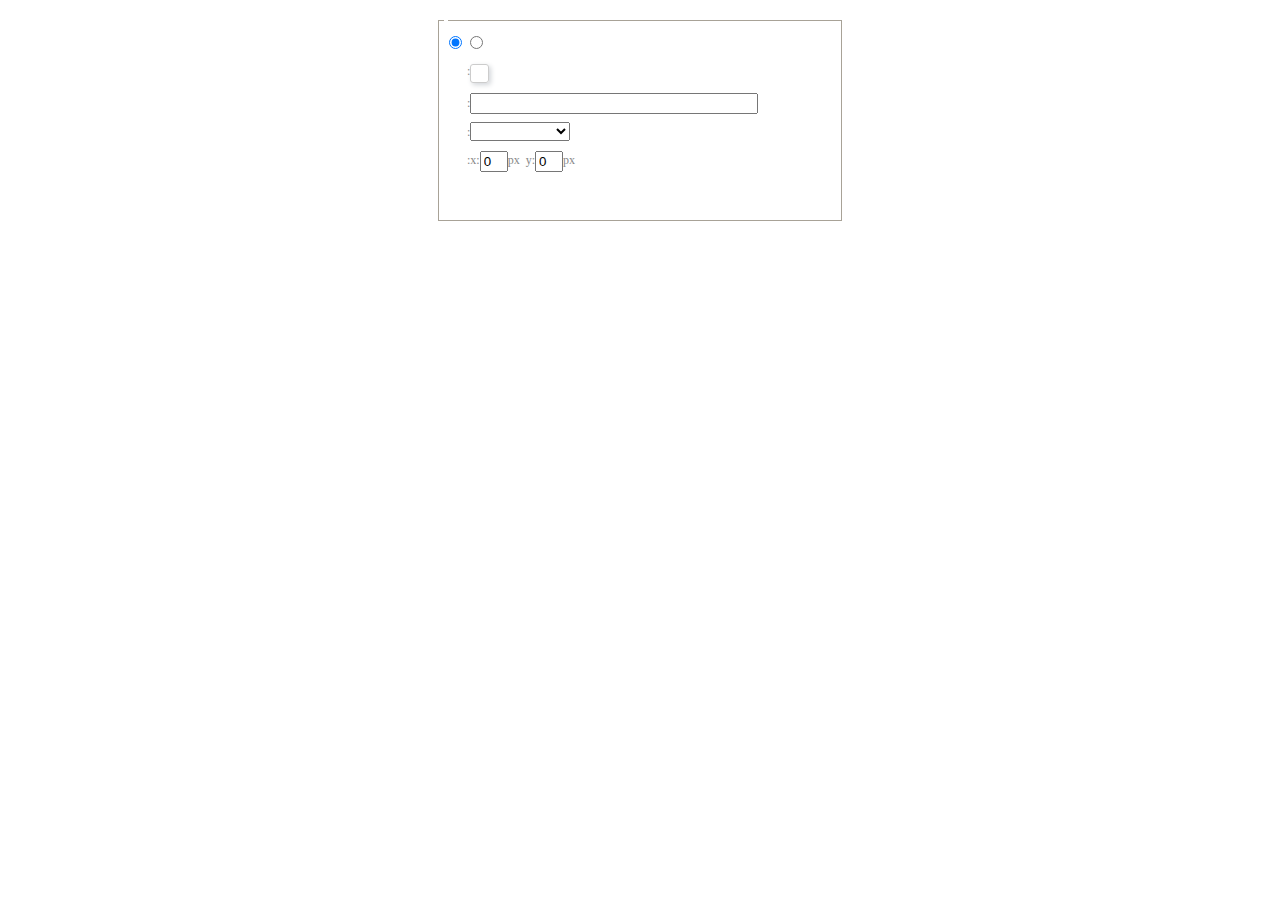
<file: web/ueditor/dialogs/background/background.html>
<!DOCTYPE HTML>
<html>
<head>
    <meta http-equiv="Content-Type" content="text/html;charset=utf-8"/>
    <script type="text/javascript" src="../internal.js"></script>
    <link rel="stylesheet" type="text/css" href="background.css">
</head>
<body>
    <div id="bg_container" class="wrapper">
        <div id="tabHeads" class="tabhead">
            <span class="focus" data-content-id="normal"><var id="lang_background_normal"></var></span>
            <span class="" data-content-id="imgManager"><var id="lang_background_local"></var></span>
        </div>
        <div id="tabBodys" class="tabbody">
            <div id="normal" class="panel focus">
                <fieldset class="bgarea">
                    <legend><var id="lang_background_set"></var></legend>
                    <div class="content">
                        <div>
                            <label><input id="nocolorRadio" class="iptradio" type="radio" name="t" value="none" checked="checked"><var id="lang_background_none"></var></label>
                            <label><input id="coloredRadio" class="iptradio" type="radio" name="t" value="color"><var id="lang_background_colored"></var></label>
                        </div>
                        <div class="wrapcolor pl">
                            <div class="color">
                                <var id="lang_background_color"></var>:
                            </div>
                            <div id="colorPicker"></div>
                            <div class="clear"></div>
                        </div>
                        <div class="wrapcolor pl">
                            <label><var id="lang_background_netimg"></var>:</label><input class="txt" type="text" id="url">
                        </div>
                        <div id="alignment" class="alignment">
                            <var id="lang_background_align"></var>:<select id="repeatType">
                                <option value="center"></option>
                                <option value="repeat-x"></option>
                                <option value="repeat-y"></option>
                                <option value="repeat"></option>
                                <option value="self"></option>
                            </select>
                        </div>
                        <div id="custom" >
                            <var id="lang_background_position"></var>:x:<input type="text" size="1" id="x" maxlength="4" value="0">px&nbsp;&nbsp;y:<input type="text" size="1" id="y" maxlength="4" value="0">px
                        </div>
                    </div>
                </fieldset>

            </div>
            <div id="imgManager" class="panel">
                <div id="imageList" style=""></div>
            </div>
        </div>
    </div>
    <script type="text/javascript" src="background.js"></script>
</body>
</html>
</file>
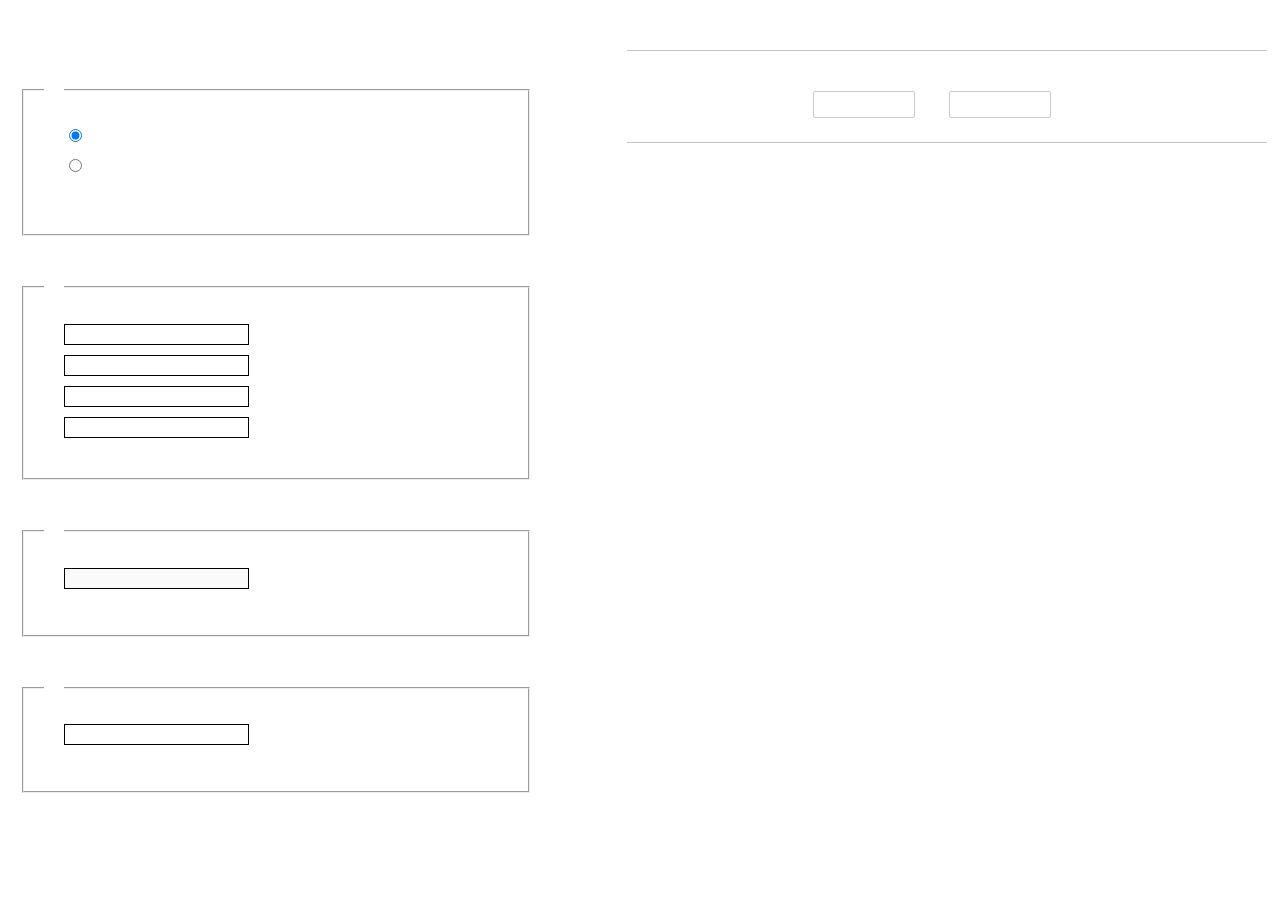
<file: web/ueditor/dialogs/charts/charts.html>
<!DOCTYPE html>
<html>
    <head>
        <title>chart</title>
        <meta chartset="utf-8">
        <link rel="stylesheet" type="text/css" href="charts.css">
        <script type="text/javascript" src="../internal.js"></script>
    </head>
    <body>
        <div class="main">
            <div class="table-view">
                <h3><var id="lang_data_source"></var></h3>
                <div id="tableContainer" class="table-container"></div>
                <h3><var id="lang_chart_format"></var></h3>
                <form name="data-form">
                    <div class="charts-format">
                        <fieldset>
                            <legend><var id="lang_data_align"></var></legend>
                            <div class="format-item-container">
                                <label>
                                    <input type="radio" class="format-ctrl not-pie-item" name="charts-format" value="1" checked="checked">
                                    <var id="lang_chart_align_same"></var>
                                </label>
                                <label>
                                    <input type="radio" class="format-ctrl not-pie-item" name="charts-format" value="-1">
                                    <var id="lang_chart_align_reverse"></var>
                                </label>
                                <br>
                            </div>
                        </fieldset>
                        <fieldset>
                            <legend><var id="lang_chart_title"></var></legend>
                            <div class="format-item-container">
                                <label>
                                    <var id="lang_chart_main_title"></var><input type="text" name="title" class="data-item">
                                </label>
                                <label>
                                    <var id="lang_chart_sub_title"></var><input type="text" name="sub-title" class="data-item not-pie-item">
                                </label>
                                <label>
                                    <var id="lang_chart_x_title"></var><input type="text" name="x-title" class="data-item not-pie-item">
                                </label>
                                <label>
                                    <var id="lang_chart_y_title"></var><input type="text" name="y-title" class="data-item not-pie-item">
                                </label>
                            </div>
                        </fieldset>
                        <fieldset>
                            <legend><var id="lang_chart_tip"></var></legend>
                            <div class="format-item-container">
                                <label>
                                    <var id="lang_cahrt_tip_prefix"></var>
                                    <input type="text" id="tipInput" name="tip" class="data-item" disabled="disabled">
                                </label>
                                <p><var id="lang_cahrt_tip_description"></var></p>
                            </div>
                        </fieldset>
                        <fieldset>
                            <legend><var id="lang_chart_data_unit"></var></legend>
                            <div class="format-item-container">
                                <label><var id="lang_chart_data_unit_title"></var><input type="text" name="unit" class="data-item"></label>
                                <p><var id="lang_chart_data_unit_description"></var></p>
                            </div>
                        </fieldset>
                    </div>
                </form>
            </div>
            <div class="charts-view">
                <div id="chartsContainer" class="charts-container"></div>
                <div id="chartsType" class="charts-type">
                    <h3><var id="lang_chart_type"></var></h3>
                    <div class="scroll-view">
                        <div class="scroll-container">
                            <div id="scrollBed" class="scroll-bed"></div>
                        </div>
                        <div id="buttonContainer" class="button-container">
                            <a href="#" data-title="prev"><var id="lang_prev_btn"></var></a>
                            <a href="#" data-title="next"><var id="lang_next_btn"></var></a>
                        </div>
                    </div>
                </div>
            </div>
        </div>
        <script src="../../third-party/jquery-1.10.2.min.js"></script>
        <script src="../../third-party/highcharts/highcharts.js"></script>
        <script src="chart.config.js"></script>
        <script src="charts.js"></script>
    </body>
</html>
</file>
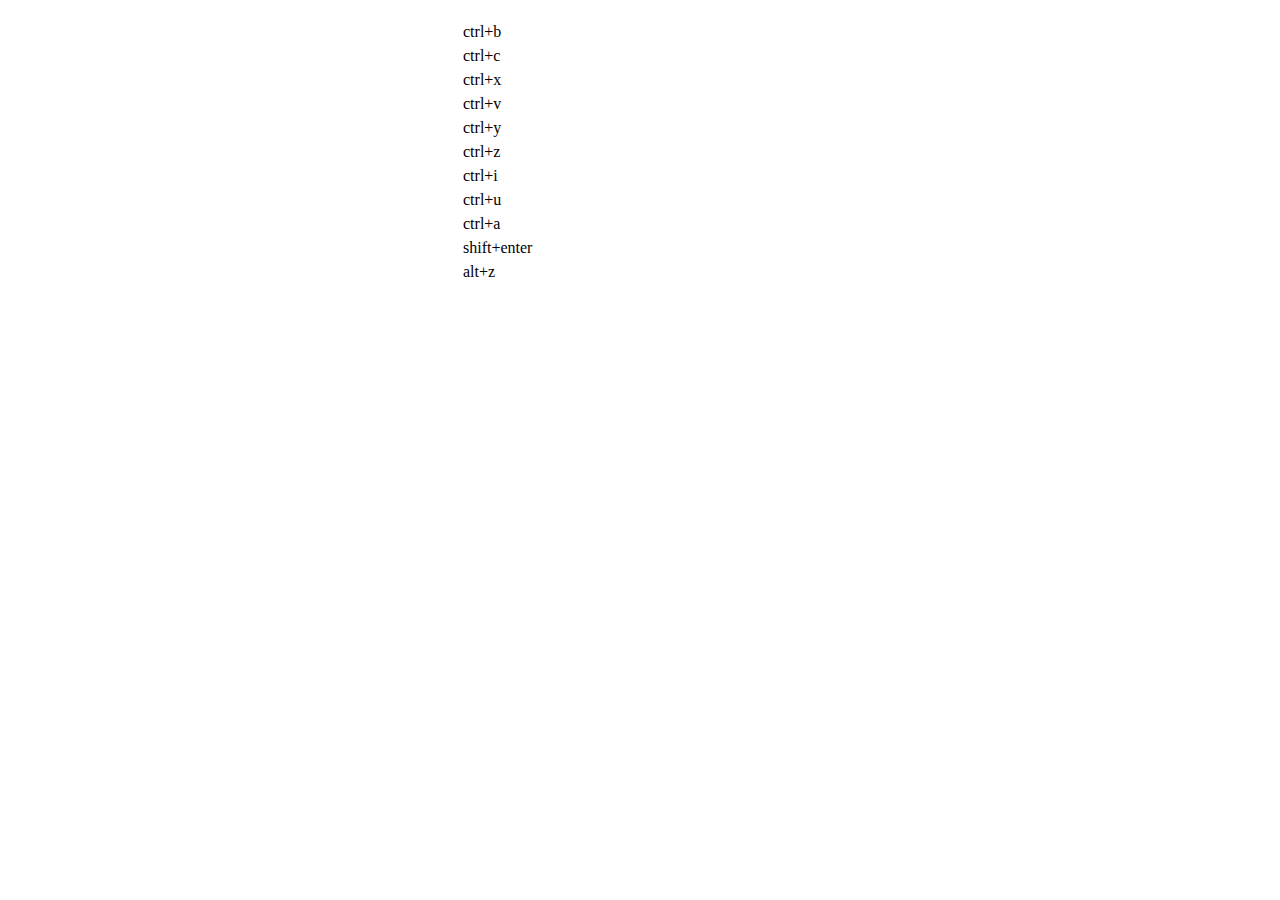
<file: web/ueditor/dialogs/help/help.html>
<!DOCTYPE HTML PUBLIC "-//W3C//DTD HTML 4.01 Transitional//EN"
        "http://www.w3.org/TR/html4/loose.dtd">
<html>
<head>
    <title>帮助</title>
    <meta content="text/html; charset=utf-8" http-equiv="Content-Type"/>
    <script type="text/javascript" src="../internal.js"></script>
    <link rel="stylesheet" type="text/css" href="help.css">
</head>
<body>
<div class="wrapper" id="helptab">
    <div id="tabHeads" class="tabhead">
        <span class="focus" tabsrc="about"><var id="lang_input_about"></var></span>
        <span tabsrc="shortcuts"><var id="lang_input_shortcuts"></var></span>
    </div>
    <div id="tabBodys" class="tabbody">
        <div id="about" class="panel">
            <h1>UEditor</h1>
            <p id="version"></p>
            <p><var id="lang_input_introduction"></var></p>
        </div>
        <div id="shortcuts" class="panel">
            <table>
                <thead>
                <tr>
                    <td><var id="lang_Txt_shortcuts"></var></td>
                    <td><var id="lang_Txt_func"></var></td>
                </tr>
                </thead>
                <tbody>
                <tr>
                    <td>ctrl+b</td>
                    <td><var id="lang_Txt_bold"></var></td>
                </tr>
                <tr>
                    <td>ctrl+c</td>
                    <td><var id="lang_Txt_copy"></var></td>
                </tr>
                <tr>
                    <td>ctrl+x</td>
                    <td><var id="lang_Txt_cut"></var></td>
                </tr>
                <tr>
                    <td>ctrl+v</td>
                    <td><var id="lang_Txt_Paste"></var></td>
                </tr>
                <tr>
                    <td>ctrl+y</td>
                    <td><var id="lang_Txt_undo"></var></td>
                </tr>
                <tr>
                    <td>ctrl+z</td>
                    <td><var id="lang_Txt_redo"></var></td>
                </tr>
                <tr>
                    <td>ctrl+i</td>
                    <td><var id="lang_Txt_italic"></var></td>
                </tr>
                <tr>
                    <td>ctrl+u</td>
                    <td><var id="lang_Txt_underline"></var></td>
                </tr>
                <tr>
                    <td>ctrl+a</td>
                    <td><var id="lang_Txt_selectAll"></var></td>
                </tr>
                <tr>
                    <td>shift+enter</td>
                    <td><var id="lang_Txt_visualEnter"></var></td>
                </tr>
                <tr>
                    <td>alt+z</td>
                    <td><var id="lang_Txt_fullscreen"></var></td>
                </tr>
                </tbody>
            </table>
        </div>
    </div>
</div>
<script type="text/javascript" src="help.js"></script>
</body>
</html>
</file>
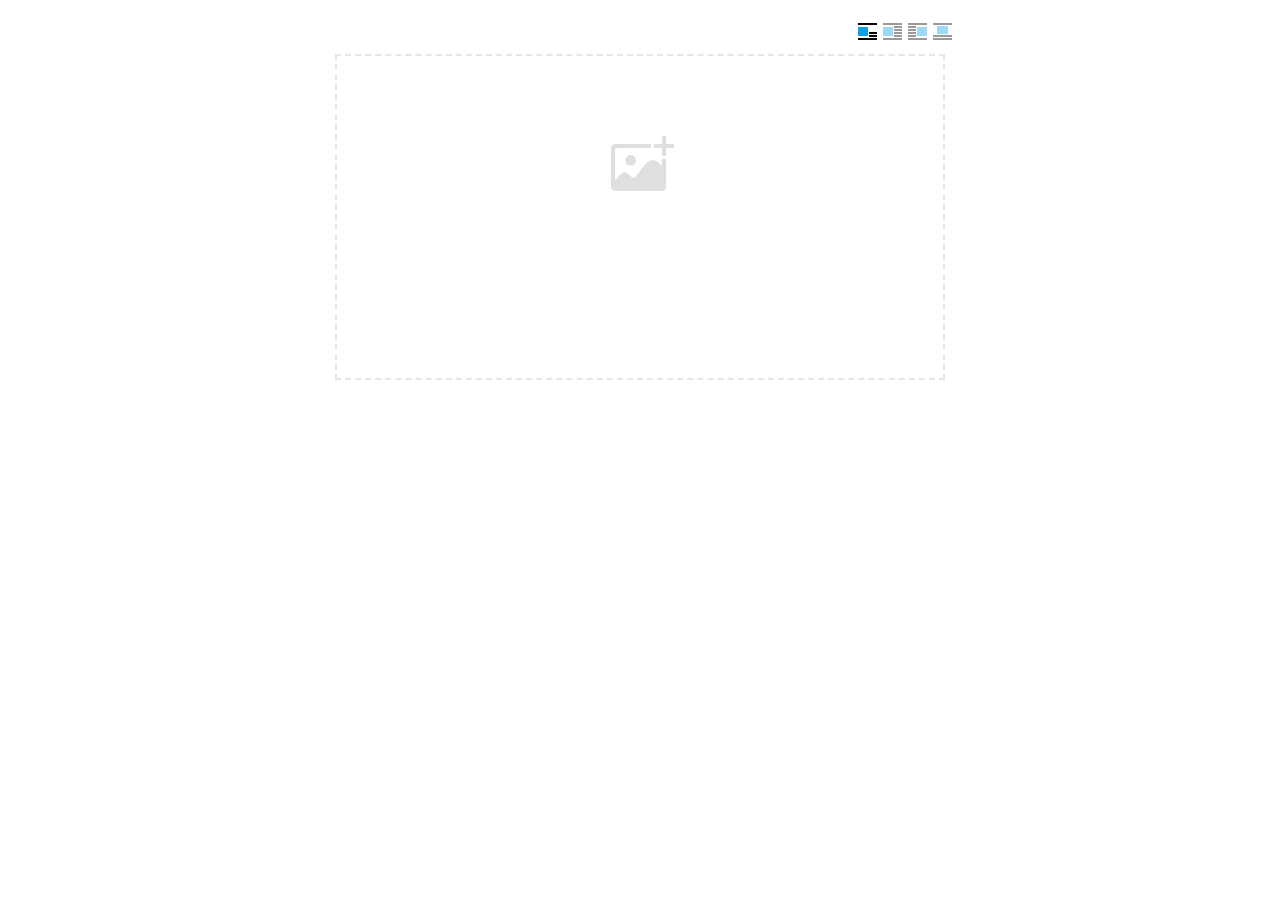
<file: web/ueditor/dialogs/image/image.html>
<!doctype html>
<html>
<head>
    <meta charset="UTF-8">
    <title>ueditor图片对话框</title>
    <script type="text/javascript" src="../internal.js"></script>

    <!-- jquery -->
    <script type="text/javascript" src="../../third-party/jquery-1.10.2.min.js"></script>

    <!-- webuploader -->
    <script src="../../third-party/webuploader/webuploader.min.js"></script>
    <link rel="stylesheet" type="text/css" href="../../third-party/webuploader/webuploader.css">

    <!-- image dialog -->
    <link rel="stylesheet" href="image.css" type="text/css" />
</head>
<body>

    <div class="wrapper">
        <div id="tabhead" class="tabhead">
            <span class="tab" data-content-id="remote"><var id="lang_tab_remote"></var></span>
            <span class="tab focus" data-content-id="upload"><var id="lang_tab_upload"></var></span>
            <span class="tab" data-content-id="online"><var id="lang_tab_online"></var></span>
            <span class="tab" data-content-id="search"><var id="lang_tab_search"></var></span>
        </div>
        <div class="alignBar">
            <label class="algnLabel"><var id="lang_input_align"></var></label>
                    <span id="alignIcon">
                        <span id="noneAlign" class="none-align focus" data-align="none"></span>
                        <span id="leftAlign" class="left-align" data-align="left"></span>
                        <span id="rightAlign" class="right-align" data-align="right"></span>
                        <span id="centerAlign" class="center-align" data-align="center"></span>
                    </span>
            <input id="align" name="align" type="hidden" value="none"/>
        </div>
        <div id="tabbody" class="tabbody">

            <!-- 远程图片 -->
            <div id="remote" class="panel">
                <div class="top">
                    <div class="row">
                        <label for="url"><var id="lang_input_url"></var></label>
                        <span><input class="text" id="url" type="text"/></span>
                    </div>
                </div>
                <div class="left">
                    <div class="row">
                        <label><var id="lang_input_size"></var></label>
                        <span><var id="lang_input_width">&nbsp;&nbsp;</var><input class="text" type="text" id="width"/>px </span>
                        <span><var id="lang_input_height">&nbsp;&nbsp;</var><input class="text" type="text" id="height"/>px </span>
                        <span><input id="lock" type="checkbox" disabled="disabled"><span id="lockicon"></span></span>
                    </div>
                    <div class="row">
                        <label><var id="lang_input_border"></var></label>
                        <span><input class="text" type="text" id="border"/>px </span>
                    </div>
                    <div class="row">
                        <label><var id="lang_input_vhspace"></var></label>
                        <span><input class="text" type="text" id="vhSpace"/>px </span>
                    </div>
                    <div class="row">
                        <label><var id="lang_input_title"></var></label>
                        <span><input class="text" type="text" id="title"/></span>
                    </div>
                </div>
                <div class="right"><div id="preview"></div></div>
            </div>

            <!-- 上传图片 -->
            <div id="upload" class="panel focus">
                <div id="queueList" class="queueList">
                    <div class="statusBar element-invisible">
                        <div class="progress">
                            <span class="text">0%</span>
                            <span class="percentage"></span>
                        </div><div class="info"></div>
                        <div class="btns">
                            <div id="filePickerBtn"></div>
                            <div class="uploadBtn"><var id="lang_start_upload"></var></div>
                        </div>
                    </div>
                    <div id="dndArea" class="placeholder">
                        <div class="filePickerContainer">
                            <div id="filePickerReady"></div>
                        </div>
                    </div>
                    <ul class="filelist element-invisible">
                        <li id="filePickerBlock" class="filePickerBlock"></li>
                    </ul>
                </div>
            </div>

            <!-- 在线图片 -->
            <div id="online" class="panel">
                <div id="imageList"><var id="lang_imgLoading"></var></div>
            </div>

            <!-- 搜索图片 -->
            <div id="search" class="panel">
                <div class="searchBar">
                    <input id="searchTxt" class="searchTxt text" type="text" />
                    <select id="searchType" class="searchType">
                        <option value="&s=4&z=0"></option>
                        <option value="&s=1&z=19"></option>
                        <option value="&s=2&z=0"></option>
                        <option value="&s=3&z=0"></option>
                    </select>
                    <input id="searchReset" type="button"  />
                    <input id="searchBtn" type="button"  />
                </div>
                <div id="searchList" class="searchList"><ul id="searchListUl"></ul></div>
            </div>

        </div>
    </div>
    <script type="text/javascript" src="image.js"></script>

</body>
</html>
</file>
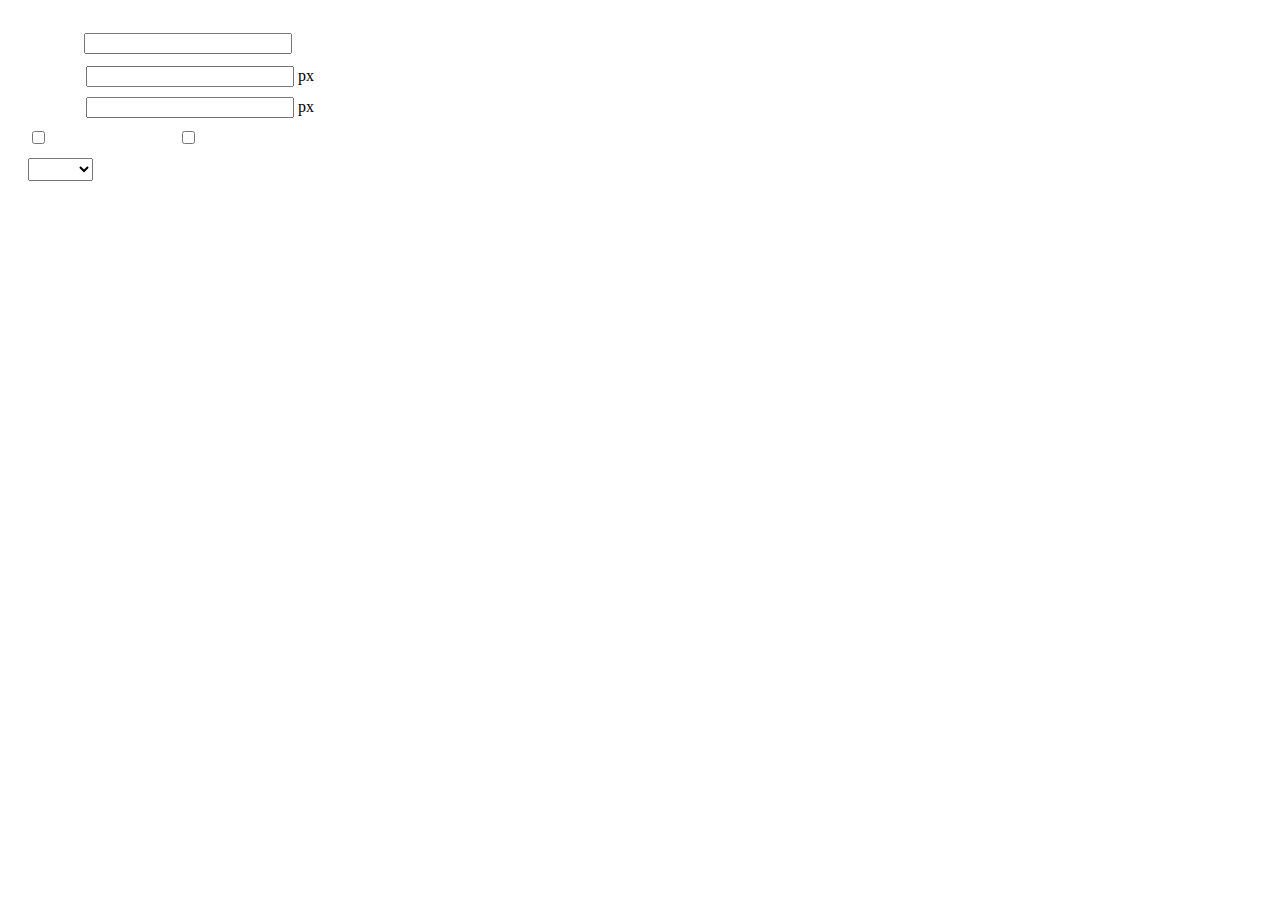
<file: web/ueditor/dialogs/insertframe/insertframe.html>
<!DOCTYPE html>
<html>
<head>
    <meta http-equiv="Content-Type" content="text/html; charset=utf-8"/>
    <title></title>
    <script type="text/javascript" src="../internal.js"></script>
    <style type="text/css">
        .warp {width: 320px;height: 153px;margin-left:5px;padding: 20px 0 0 15px;position: relative;}
        #url {width: 290px; margin-bottom: 2px; margin-left: -6px; margin-left: -2px\9;*margin-left:0;_margin-left:0; }
        .format span{display: inline-block; width: 58px;text-align: center; zoom:1;}
        table td{padding:5px 0;}
        #align{width: 65px;height: 23px;line-height: 22px;}
    </style>
</head>
<body>
<div class="warp">
        <table width="300" cellpadding="0" cellspacing="0">
            <tr>
                <td colspan="2" class="format">
                    <span><var id="lang_input_address"></var></span>
                    <input style="width:200px" id="url" type="text" value=""/>
                </td>
            </tr>
            <tr>
                <td colspan="2" class="format"><span><var id="lang_input_width"></var></span><input style="width:200px" type="text" id="width"/> px</td>

            </tr>
            <tr>
                <td colspan="2" class="format"><span><var id="lang_input_height"></var></span><input style="width:200px" type="text" id="height"/> px</td>
            </tr>
            <tr>
                <td><span><var id="lang_input_isScroll"></var></span><input type="checkbox" id="scroll"/> </td>
                <td><span><var id="lang_input_frameborder"></var></span><input type="checkbox" id="frameborder"/> </td>
            </tr>

            <tr>
                <td colspan="2"><span><var id="lang_input_alignMode"></var></span>
                    <select id="align">
                        <option value=""></option>
                        <option value="left"></option>
                        <option value="right"></option>
                    </select>
                </td>
            </tr>
        </table>
</div>
<script type="text/javascript">
    var iframe = editor._iframe;
    if(iframe){
        $G("url").value = iframe.getAttribute("src")||"";
        $G("width").value = iframe.getAttribute("width")||iframe.style.width.replace("px","")||"";
        $G("height").value = iframe.getAttribute("height") || iframe.style.height.replace("px","") ||"";
        $G("scroll").checked = (iframe.getAttribute("scrolling") == "yes") ? true : false;
        $G("frameborder").checked = (iframe.getAttribute("frameborder") == "1") ? true : false;
        $G("align").value = iframe.align ? iframe.align : "";
    }
    function queding(){
        var  url = $G("url").value.replace(/^\s*|\s*$/ig,""),
                width = $G("width").value,
                height = $G("height").value,
                scroll = $G("scroll"),
                frameborder = $G("frameborder"),
                float = $G("align").value,
                newIframe = editor.document.createElement("iframe"),
                div;
        if(!url){
            alert(lang.enterAddress);
            return false;
        }
        newIframe.setAttribute("src",/http:\/\/|https:\/\//ig.test(url) ? url : "http://"+url);
        /^[1-9]+[.]?\d*$/g.test( width ) ? newIframe.setAttribute("width",width) : "";
        /^[1-9]+[.]?\d*$/g.test( height ) ? newIframe.setAttribute("height",height) : "";
        scroll.checked ?  newIframe.setAttribute("scrolling","yes") : newIframe.setAttribute("scrolling","no");
        frameborder.checked ?  newIframe.setAttribute("frameborder","1",0) : newIframe.setAttribute("frameborder","0",0);
        float ? newIframe.setAttribute("align",float) :  newIframe.setAttribute("align","");
        if(iframe){
            iframe.parentNode.insertBefore(newIframe,iframe);
            domUtils.remove(iframe);
        }else{
            div = editor.document.createElement("div");
            div.appendChild(newIframe);
            editor.execCommand("inserthtml",div.innerHTML);
        }
        editor._iframe = null;
        dialog.close();
    }
    dialog.onok = queding;
    $G("url").onkeydown = function(evt){
        evt = evt || event;
        if(evt.keyCode == 13){
            queding();
        }
    };
    $focus($G( "url" ));

</script>
</body>
</html>
</file>
<file: web/ueditor/dialogs/background/background.css>
.wrapper{ width: 424px;margin: 10px auto; zoom:1;position: relative}
.tabbody{height:225px;}
.tabbody .panel { position: absolute;width:100%; height:100%;background: #fff; display: none;}
.tabbody .focus { display: block;}

body{font-size: 12px;color: #888;overflow: hidden;}
input,label{vertical-align:middle}
.clear{clear: both;}
.pl{padding-left: 18px;padding-left: 23px\9;}

#imageList {width: 420px;height: 215px;margin-top: 10px;overflow: hidden;overflow-y: auto;}
#imageList div {float: left;width: 100px;height: 95px;margin: 5px 10px;}
#imageList img {cursor: pointer;border: 2px solid white;}

.bgarea{margin: 10px;padding: 5px;height: 84%;border: 1px solid #A8A297;}
.content div{margin: 10px 0 10px 5px;}
.content .iptradio{margin: 0px 5px 5px 0px;}
.txt{width:280px;}

.wrapcolor{height: 19px;}
div.color{float: left;margin: 0;}
#colorPicker{width: 17px;height: 17px;border: 1px solid #CCC;display: inline-block;border-radius: 3px;box-shadow: 2px 2px 5px #D3D6DA;margin: 0;float: left;}
div.alignment,#custom{margin-left: 23px;margin-left: 28px\9;}
#custom input{height: 15px;min-height: 15px;width:20px;}
#repeatType{width:100px;}


/* 图片管理样式 */
#imgManager {
    width: 100%;
    height: 225px;
}
#imgManager #imageList{
    width: 100%;
    overflow-x: hidden;
    overflow-y: auto;
}
#imgManager ul {
    display: block;
    list-style: none;
    margin: 0;
    padding: 0;
}
#imgManager li {
    float: left;
    display: block;
    list-style: none;
    padding: 0;
    width: 113px;
    height: 113px;
    margin: 9px 0 0 19px;
    background-color: #eee;
    overflow: hidden;
    cursor: pointer;
    position: relative;
}
#imgManager li.clearFloat {
    float: none;
    clear: both;
    display: block;
    width:0;
    height:0;
    margin: 0;
    padding: 0;
}
#imgManager li img {
    cursor: pointer;
}
#imgManager li .icon {
    cursor: pointer;
    width: 113px;
    height: 113px;
    position: absolute;
    top: 0;
    left: 0;
    z-index: 2;
    border: 0;
    background-repeat: no-repeat;
}
#imgManager li .icon:hover {
    width: 107px;
    height: 107px;
    border: 3px solid #1094fa;
}
#imgManager li.selected .icon {
    background-image: url(images/success.png);
    background-position: 75px 75px;
}
#imgManager li.selected .icon:hover {
    width: 107px;
    height: 107px;
    border: 3px solid #1094fa;
    background-position: 72px 72px;
}
</file>
<file: web/ueditor/dialogs/charts/charts.css>
html, body {
    width: 100%;
    height: 100%;
    margin: 0;
    padding: 0;
    overflow-x: hidden;
}

.main {
    width: 100%;
    overflow: hidden;
}

.table-view {
    height: 100%;
    float: left;
    margin: 20px;
    width: 40%;
}

.table-view .table-container {
    width: 100%;
    margin-bottom: 50px;
    overflow: scroll;
}

.table-view th {
    padding: 5px 10px;
    background-color: #F7F7F7;
}

.table-view td {
    width: 50px;
    text-align: center;
    padding:0;
}

.table-container input {
    width: 40px;
    padding: 5px;
    border: none;
    outline: none;
}

.table-view caption {
    font-size: 18px;
    text-align: left;
}

.charts-view {
    /*margin-left: 49%!important;*/
    width: 50%;
    margin-left: 49%;
    height: 400px;
}

.charts-container {
    border-left: 1px solid #c3c3c3;
}

.charts-format fieldset {
    padding-left: 20px;
    margin-bottom: 50px;
}

.charts-format legend {
    padding-left: 10px;
    padding-right: 10px;
}

.format-item-container {
    padding: 20px;
}

.format-item-container label {
    display: block;
    margin: 10px 0;
}

.charts-format .data-item {
    border: 1px solid black;
    outline: none;
    padding: 2px 3px;
}

/* 图表类型 */

.charts-type {
    margin-top: 50px;
    height: 300px;
}

.scroll-view {
    border: 1px solid #c3c3c3;
    border-left: none;
    border-right: none;
    overflow: hidden;
}

.scroll-container {
    margin: 20px;
    width: 100%;
    overflow: hidden;
}

.scroll-bed {
    width: 10000px;
    _margin-top: 20px;
    -webkit-transition: margin-left .5s ease;
    -moz-transition: margin-left .5s ease;
    transition: margin-left .5s ease;
}

.view-box {
    display: inline-block;
    *display: inline;
    *zoom: 1;
    margin-right: 20px;
    border: 2px solid white;
    line-height: 0;
    overflow: hidden;
    cursor: pointer;
}

.view-box img {
    border: 1px solid #cecece;
}

.view-box.selected {
    border-color: #7274A7;
}

.button-container {
    margin-bottom: 20px;
    text-align: center;
}

.button-container a {
    display: inline-block;
    width: 100px;
    height: 25px;
    line-height: 25px;
    border: 1px solid #c2ccd1;
    margin-right: 30px;
    text-decoration: none;
    color: black;
    -webkit-border-radius: 2px;
    -moz-border-radius: 2px;
    border-radius: 2px;
}

.button-container a:HOVER {
    background: #fcfcfc;
}

.button-container a:ACTIVE {
    border-top-color: #c2ccd1;
    box-shadow:inset 0 5px 4px -4px rgba(49, 49, 64, 0.1);
}

.edui-charts-not-data {
    height: 100px;
    line-height: 100px;
    text-align: center;
}
</file>
<file: web/ueditor/dialogs/help/help.css>
.wrapper{width: 370px;margin: 10px auto;zoom: 1;}
.tabbody{height: 360px;}
.tabbody .panel{width:100%;height: 360px;position: absolute;background: #fff;}
.tabbody .panel h1{font-size:26px;margin: 5px 0 0 5px;}
.tabbody .panel p{font-size:12px;margin: 5px 0 0 5px;}
.tabbody table{width:90%;line-height: 20px;margin: 5px 0 0 5px;;}
.tabbody table thead{font-weight: bold;line-height: 25px;}
</file>
<file: web/ueditor/third-party/webuploader/webuploader.css>
.webuploader-container {
	position: relative;
}
.webuploader-element-invisible {
	position: absolute !important;
	clip: rect(1px 1px 1px 1px); /* IE6, IE7 */
    clip: rect(1px,1px,1px,1px);
}
.webuploader-pick {
	position: relative;
	display: inline-block;
	cursor: pointer;
	background: #00b7ee;
	padding: 10px 15px;
	color: #fff;
	text-align: center;
	border-radius: 3px;
	overflow: hidden;
}
.webuploader-pick-hover {
	background: #00a2d4;
}

.webuploader-pick-disable {
	opacity: 0.6;
	pointer-events:none;
}
</file>
<file: web/ueditor/dialogs/image/image.css>
@charset "utf-8";
/* dialog样式 */
.wrapper {
    zoom: 1;
    width: 630px;
    *width: 626px;
    height: 380px;
    margin: 0 auto;
    padding: 10px;
    position: relative;
    font-family: sans-serif;
}

/*tab样式框大小*/
.tabhead {
    float:left;
}
.tabbody {
    width: 100%;
    height: 346px;
    position: relative;
    clear: both;
}

.tabbody .panel {
    position: absolute;
    width: 0;
    height: 0;
    background: #fff;
    overflow: hidden;
    display: none;
}

.tabbody .panel.focus {
    width: 100%;
    height: 346px;
    display: block;
}

/* 图片对齐方式 */
.alignBar{
    float:right;
    margin-top: 5px;
    position: relative;
}

.alignBar .algnLabel{
    float:left;
    height: 20px;
    line-height: 20px;
}

.alignBar #alignIcon{
    zoom:1;
    _display: inline;
    display: inline-block;
    position: relative;
}
.alignBar #alignIcon span{
    float: left;
    cursor: pointer;
    display: block;
    width: 19px;
    height: 17px;
    margin-right: 3px;
    margin-left: 3px;
    background-image: url(./images/alignicon.jpg);
}
.alignBar #alignIcon .none-align{
    background-position: 0 -18px;
}
.alignBar #alignIcon .left-align{
    background-position: -20px -18px;
}
.alignBar #alignIcon .right-align{
    background-position: -40px -18px;
}
.alignBar #alignIcon .center-align{
    background-position: -60px -18px;
}
.alignBar #alignIcon .none-align.focus{
    background-position: 0 0;
}
.alignBar #alignIcon .left-align.focus{
    background-position: -20px 0;
}
.alignBar #alignIcon .right-align.focus{
    background-position: -40px 0;
}
.alignBar #alignIcon .center-align.focus{
    background-position: -60px 0;
}




/* 远程图片样式 */
#remote {
    z-index: 200;
}

#remote .top{
    width: 100%;
    margin-top: 25px;
}
#remote .left{
    display: block;
    float: left;
    width: 300px;
    height:10px;
}
#remote .right{
    display: block;
    float: right;
    width: 300px;
    height:10px;
}
#remote .row{
    margin-left: 20px;
    clear: both;
    height: 40px;
}

#remote .row label{
    text-align: center;
    width: 50px;
    zoom:1;
    _display: inline;
    display:inline-block;
    vertical-align: middle;
}
#remote .row label.algnLabel{
    float: left;

}

#remote input.text{
    width: 150px;
    padding: 3px 6px;
    font-size: 14px;
    line-height: 1.42857143;
    color: #555;
    background-color: #fff;
    background-image: none;
    border: 1px solid #ccc;
    border-radius: 4px;
    -webkit-box-shadow: inset 0 1px 1px rgba(0, 0, 0, .075);
    box-shadow: inset 0 1px 1px rgba(0, 0, 0, .075);
    -webkit-transition: border-color ease-in-out .15s, box-shadow ease-in-out .15s;
    transition: border-color ease-in-out .15s, box-shadow ease-in-out .15s;
}
#remote input.text:focus {
    border-color: #66afe9;
    outline: 0;
    -webkit-box-shadow: inset 0 1px 1px rgba(0, 0, 0, .075), 0 0 8px rgba(102, 175, 233, .6);
    box-shadow: inset 0 1px 1px rgba(0, 0, 0, .075), 0 0 8px rgba(102, 175, 233, .6);
}
#remote #url{
    width: 500px;
    margin-bottom: 2px;
}
#remote #width,
#remote #height{
    width: 20px;
    margin-left: 2px;
    margin-right: 2px;
}
#remote #border,
#remote #vhSpace,
#remote #title{
    width: 180px;
    margin-right: 5px;
}
#remote #lock{
}
#remote #lockicon{
    zoom: 1;
    _display:inline;
    display: inline-block;
    width: 20px;
    height: 20px;
    background: url("../../themes/default/images/lock.gif") -13px -13px no-repeat;
    vertical-align: middle;
}
#remote #preview{
    clear: both;
    width: 260px;
    height: 240px;
    z-index: 9999;
    margin-top: 10px;
    background-color: #eee;
    overflow: hidden;
}

/* 上传图片 */
.tabbody #upload.panel {
    width: 0;
    height: 0;
    overflow: hidden;
    position: absolute !important;
    clip: rect(1px, 1px, 1px, 1px);
    background: #fff;
    display: block;
}

.tabbody #upload.panel.focus {
    width: 100%;
    height: 346px;
    display: block;
    clip: auto;
}

#upload .queueList {
    margin: 0;
    width: 100%;
    height: 100%;
    position: absolute;
    overflow: hidden;
}

#upload p {
    margin: 0;
}

.element-invisible {
    width: 0 !important;
    height: 0 !important;
    border: 0;
    padding: 0;
    margin: 0;
    overflow: hidden;
    position: absolute !important;
    clip: rect(1px, 1px, 1px, 1px);
}

#upload .placeholder {
    margin: 10px;
    border: 2px dashed #e6e6e6;
    *border: 0px dashed #e6e6e6;
    height: 172px;
    padding-top: 150px;
    text-align: center;
    background: url(./images/image.png) center 70px no-repeat;
    color: #cccccc;
    font-size: 18px;
    position: relative;
    top:0;
    *top: 10px;
}

#upload .placeholder .webuploader-pick {
    font-size: 18px;
    background: #00b7ee;
    border-radius: 3px;
    line-height: 44px;
    padding: 0 30px;
    *width: 120px;
    color: #fff;
    display: inline-block;
    margin: 0 auto 20px auto;
    cursor: pointer;
    box-shadow: 0 1px 1px rgba(0, 0, 0, 0.1);
}

#upload .placeholder .webuploader-pick-hover {
    background: #00a2d4;
}


#filePickerContainer {
    text-align: center;
}

#upload .placeholder .flashTip {
    color: #666666;
    font-size: 12px;
    position: absolute;
    width: 100%;
    text-align: center;
    bottom: 20px;
}

#upload .placeholder .flashTip a {
    color: #0785d1;
    text-decoration: none;
}

#upload .placeholder .flashTip a:hover {
    text-decoration: underline;
}

#upload .placeholder.webuploader-dnd-over {
    border-color: #999999;
}

#upload .filelist {
    list-style: none;
    margin: 0;
    padding: 0;
    overflow-x: hidden;
    overflow-y: auto;
    position: relative;
    height: 300px;
}

#upload .filelist:after {
    content: '';
    display: block;
    width: 0;
    height: 0;
    overflow: hidden;
    clear: both;
    position: relative;
}

#upload .filelist li {
    width: 113px;
    height: 113px;
    background: url(./images/bg.png);
    text-align: center;
    margin: 9px 0 0 9px;
    *margin: 6px 0 0 6px;
    position: relative;
    display: block;
    float: left;
    overflow: hidden;
    font-size: 12px;
}

#upload .filelist li p.log {
    position: relative;
    top: -45px;
}

#upload .filelist li p.title {
    position: absolute;
    top: 0;
    left: 0;
    width: 100%;
    overflow: hidden;
    white-space: nowrap;
    text-overflow: ellipsis;
    top: 5px;
    text-indent: 5px;
    text-align: left;
}

#upload .filelist li p.progress {
    position: absolute;
    width: 100%;
    bottom: 0;
    left: 0;
    height: 8px;
    overflow: hidden;
    z-index: 50;
    margin: 0;
    border-radius: 0;
    background: none;
    -webkit-box-shadow: 0 0 0;
}

#upload .filelist li p.progress span {
    display: none;
    overflow: hidden;
    width: 0;
    height: 100%;
    background: #1483d8 url(./images/progress.png) repeat-x;

    -webit-transition: width 200ms linear;
    -moz-transition: width 200ms linear;
    -o-transition: width 200ms linear;
    -ms-transition: width 200ms linear;
    transition: width 200ms linear;

    -webkit-animation: progressmove 2s linear infinite;
    -moz-animation: progressmove 2s linear infinite;
    -o-animation: progressmove 2s linear infinite;
    -ms-animation: progressmove 2s linear infinite;
    animation: progressmove 2s linear infinite;

    -webkit-transform: translateZ(0);
}

@-webkit-keyframes progressmove {
    0% {
        background-position: 0 0;
    }
    100% {
        background-position: 17px 0;
    }
}

@-moz-keyframes progressmove {
    0% {
        background-position: 0 0;
    }
    100% {
        background-position: 17px 0;
    }
}

@keyframes progressmove {
    0% {
        background-position: 0 0;
    }
    100% {
        background-position: 17px 0;
    }
}

#upload .filelist li p.imgWrap {
    position: relative;
    z-index: 2;
    line-height: 113px;
    vertical-align: middle;
    overflow: hidden;
    width: 113px;
    height: 113px;

    -webkit-transform-origin: 50% 50%;
    -moz-transform-origin: 50% 50%;
    -o-transform-origin: 50% 50%;
    -ms-transform-origin: 50% 50%;
    transform-origin: 50% 50%;

    -webit-transition: 200ms ease-out;
    -moz-transition: 200ms ease-out;
    -o-transition: 200ms ease-out;
    -ms-transition: 200ms ease-out;
    transition: 200ms ease-out;
}

#upload .filelist li img {
    width: 100%;
}

#upload .filelist li p.error {
    background: #f43838;
    color: #fff;
    position: absolute;
    bottom: 0;
    left: 0;
    height: 28px;
    line-height: 28px;
    width: 100%;
    z-index: 100;
    display:none;
}

#upload .filelist li .success {
    display: block;
    position: absolute;
    left: 0;
    bottom: 0;
    height: 40px;
    width: 100%;
    z-index: 200;
    background: url(./images/success.png) no-repeat right bottom;
    background: url(./images/success.gif) no-repeat right bottom \9;
}

#upload .filelist li.filePickerBlock {
    width: 113px;
    height: 113px;
    background: url(./images/image.png) no-repeat center 12px;
    border: 1px solid #eeeeee;
    border-radius: 0;
}
#upload .filelist li.filePickerBlock div.webuploader-pick  {
    width: 100%;
    height: 100%;
    margin: 0;
    padding: 0;
    opacity: 0;
    background: none;
    font-size: 0;
}

#upload .filelist div.file-panel {
    position: absolute;
    height: 0;
    filter: progid:DXImageTransform.Microsoft.gradient(GradientType=0, startColorstr='#80000000', endColorstr='#80000000') \0;
    background: rgba(0, 0, 0, 0.5);
    width: 100%;
    top: 0;
    left: 0;
    overflow: hidden;
    z-index: 300;
}

#upload .filelist div.file-panel span {
    width: 24px;
    height: 24px;
    display: inline;
    float: right;
    text-indent: -9999px;
    overflow: hidden;
    background: url(./images/icons.png) no-repeat;
    background: url(./images/icons.gif) no-repeat \9;
    margin: 5px 1px 1px;
    cursor: pointer;
    -webkit-tap-highlight-color: rgba(0,0,0,0);
    -webkit-user-select: none;
    -moz-user-select: none;
    -ms-user-select: none;
    user-select: none;
}

#upload .filelist div.file-panel span.rotateLeft {
    display:none;
    background-position: 0 -24px;
}

#upload .filelist div.file-panel span.rotateLeft:hover {
    background-position: 0 0;
}

#upload .filelist div.file-panel span.rotateRight {
    display:none;
    background-position: -24px -24px;
}

#upload .filelist div.file-panel span.rotateRight:hover {
    background-position: -24px 0;
}

#upload .filelist div.file-panel span.cancel {
    background-position: -48px -24px;
}

#upload .filelist div.file-panel span.cancel:hover {
    background-position: -48px 0;
}

#upload .statusBar {
    height: 45px;
    border-bottom: 1px solid #dadada;
    margin: 0 10px;
    padding: 0;
    line-height: 45px;
    vertical-align: middle;
    position: relative;
}

#upload .statusBar .progress {
    border: 1px solid #1483d8;
    width: 198px;
    background: #fff;
    height: 18px;
    position: absolute;
    top: 12px;
    display: none;
    text-align: center;
    line-height: 18px;
    color: #6dbfff;
    margin: 0 10px 0 0;
}
#upload .statusBar .progress span.percentage {
    width: 0;
    height: 100%;
    left: 0;
    top: 0;
    background: #1483d8;
    position: absolute;
}
#upload .statusBar .progress span.text {
    position: relative;
    z-index: 10;
}

#upload .statusBar .info {
    display: inline-block;
    font-size: 14px;
    color: #666666;
}

#upload .statusBar .btns {
    position: absolute;
    top: 7px;
    right: 0;
    line-height: 30px;
}

#filePickerBtn {
    display: inline-block;
    float: left;
}
#upload .statusBar .btns .webuploader-pick,
#upload .statusBar .btns .uploadBtn,
#upload .statusBar .btns .uploadBtn.state-uploading,
#upload .statusBar .btns .uploadBtn.state-paused {
    background: #ffffff;
    border: 1px solid #cfcfcf;
    color: #565656;
    padding: 0 18px;
    display: inline-block;
    border-radius: 3px;
    margin-left: 10px;
    cursor: pointer;
    font-size: 14px;
    float: left;
    -webkit-user-select: none;
    -moz-user-select: none;
    -ms-user-select: none;
    user-select: none;
}
#upload .statusBar .btns .webuploader-pick-hover,
#upload .statusBar .btns .uploadBtn:hover,
#upload .statusBar .btns .uploadBtn.state-uploading:hover,
#upload .statusBar .btns .uploadBtn.state-paused:hover {
    background: #f0f0f0;
}

#upload .statusBar .btns .uploadBtn,
#upload .statusBar .btns .uploadBtn.state-paused{
    background: #00b7ee;
    color: #fff;
    border-color: transparent;
}
#upload .statusBar .btns .uploadBtn:hover,
#upload .statusBar .btns .uploadBtn.state-paused:hover{
    background: #00a2d4;
}

#upload .statusBar .btns .uploadBtn.disabled {
    pointer-events: none;
    filter:alpha(opacity=60);
    -moz-opacity:0.6;
    -khtml-opacity: 0.6;
    opacity: 0.6;
}



/* 图片管理样式 */
#online {
    width: 100%;
    height: 336px;
    padding: 10px 0 0 0;
}
#online #imageList{
    width: 100%;
    height: 100%;
    overflow-x: hidden;
    overflow-y: auto;
    position: relative;
}
#online ul {
    display: block;
    list-style: none;
    margin: 0;
    padding: 0;
}
#online li {
    float: left;
    display: block;
    list-style: none;
    padding: 0;
    width: 113px;
    height: 113px;
    margin: 0 0 9px 9px;
    *margin: 0 0 6px 6px;
    background-color: #eee;
    overflow: hidden;
    cursor: pointer;
    position: relative;
}
#online li.clearFloat {
    float: none;
    clear: both;
    display: block;
    width:0;
    height:0;
    margin: 0;
    padding: 0;
}
#online li img {
    cursor: pointer;
}
#online li .icon {
    cursor: pointer;
    width: 113px;
    height: 113px;
    position: absolute;
    top: 0;
    left: 0;
    z-index: 2;
    border: 0;
    background-repeat: no-repeat;
}
#online li .icon:hover {
    width: 107px;
    height: 107px;
    border: 3px solid #1094fa;
}
#online li.selected .icon {
    background-image: url(images/success.png);
    background-image: url(images/success.gif)\9;
    background-position: 75px 75px;
}
#online li.selected .icon:hover {
    width: 107px;
    height: 107px;
    border: 3px solid #1094fa;
    background-position: 72px 72px;
}


/* 图片搜索样式 */
#search .searchBar {
    width: 100%;
    height: 30px;
    margin: 10px 0 5px 0;
    padding: 0;
}

#search input.text{
    width: 150px;
    padding: 3px 6px;
    font-size: 14px;
    line-height: 1.42857143;
    color: #555;
    background-color: #fff;
    background-image: none;
    border: 1px solid #ccc;
    border-radius: 4px;
    -webkit-box-shadow: inset 0 1px 1px rgba(0, 0, 0, .075);
    box-shadow: inset 0 1px 1px rgba(0, 0, 0, .075);
    -webkit-transition: border-color ease-in-out .15s, box-shadow ease-in-out .15s;
    transition: border-color ease-in-out .15s, box-shadow ease-in-out .15s;
}
#search input.text:focus {
    border-color: #66afe9;
    outline: 0;
    -webkit-box-shadow: inset 0 1px 1px rgba(0, 0, 0, .075), 0 0 8px rgba(102, 175, 233, .6);
    box-shadow: inset 0 1px 1px rgba(0, 0, 0, .075), 0 0 8px rgba(102, 175, 233, .6);
}
#search input.searchTxt {
    margin-left:5px;
    padding-left: 5px;
    background: #FFF;
    width: 300px;
    *width: 260px;
    height: 21px;
    line-height: 21px;
    float: left;
    dislay: block;
}

#search .searchType {
    width: 65px;
    height: 28px;
    padding:0;
    line-height: 28px;
    border: 1px solid #d7d7d7;
    border-radius: 0;
    vertical-align: top;
    margin-left: 5px;
    float: left;
    dislay: block;
}

#search #searchBtn,
#search #searchReset {
    display: inline-block;
    margin-bottom: 0;
    margin-right: 5px;
    padding: 4px 10px;
    font-weight: 400;
    text-align: center;
    vertical-align: middle;
    cursor: pointer;
    background-image: none;
    border: 1px solid transparent;
    white-space: nowrap;
    font-size: 14px;
    border-radius: 4px;
    -webkit-user-select: none;
    -moz-user-select: none;
    -ms-user-select: none;
    user-select: none;
    vertical-align: top;
    float: right;
}

#search #searchBtn {
    color: white;
    border-color: #285e8e;
    background-color: #3b97d7;
}
#search #searchReset {
    color: #333;
    border-color: #ccc;
    background-color: #fff;
}
#search #searchBtn:hover {
    background-color: #3276b1;
}
#search #searchReset:hover {
    background-color: #eee;
}

#search .msg {
    margin-left: 5px;
}

#search .searchList{
    width: 100%;
    height: 300px;
    overflow: hidden;
    clear: both;
}
#search .searchList ul{
    margin:0;
    padding:0;
    list-style:none;
    clear: both;
    width: 100%;
    height: 100%;
    overflow-x: hidden;
    overflow-y: auto;
    zoom: 1;
    position: relative;
}

#search .searchList li {
    list-style:none;
    float: left;
    display: block;
    width: 115px;
    margin: 5px 10px 5px 20px;
    *margin: 5px 10px 5px 15px;
    padding:0;
    font-size: 12px;
    box-shadow: 0 1px 3px rgba(0, 0, 0, .3);
    -moz-box-shadow: 0 1px 3px rgba(0, 0, 0, .3);
    -webkit-box-shadow: 0 1px 3px rgba(0, 0, 0, .3);
    position: relative;
    vertical-align: top;
    text-align: center;
    overflow: hidden;
    cursor: pointer;
    filter: alpha(Opacity=100);
    -moz-opacity: 1;
    opacity: 1;
    border: 2px solid #eee;
}

#search .searchList li.selected {
    filter: alpha(Opacity=40);
    -moz-opacity: 0.4;
    opacity: 0.4;
    border: 2px solid #00a0e9;
}

#search .searchList li p {
    background-color: #eee;
    margin: 0;
    padding: 0;
    position: relative;
    width:100%;
    height:115px;
    overflow: hidden;
}

#search .searchList li p img {
    cursor: pointer;
    border: 0;
}

#search .searchList li a {
    color: #999;
    border-top: 1px solid #F2F2F2;
    background: #FAFAFA;
    text-align: center;
    display: block;
    padding: 0 5px;
    width: 105px;
    height:32px;
    line-height:32px;
    white-space:nowrap;
    text-overflow:ellipsis;
    text-decoration: none;
    overflow: hidden;
    word-break: break-all;
}

#search .searchList a:hover {
    text-decoration: underline;
    color: #333;
}
#search .searchList .clearFloat{
    clear: both;
}
</file>
